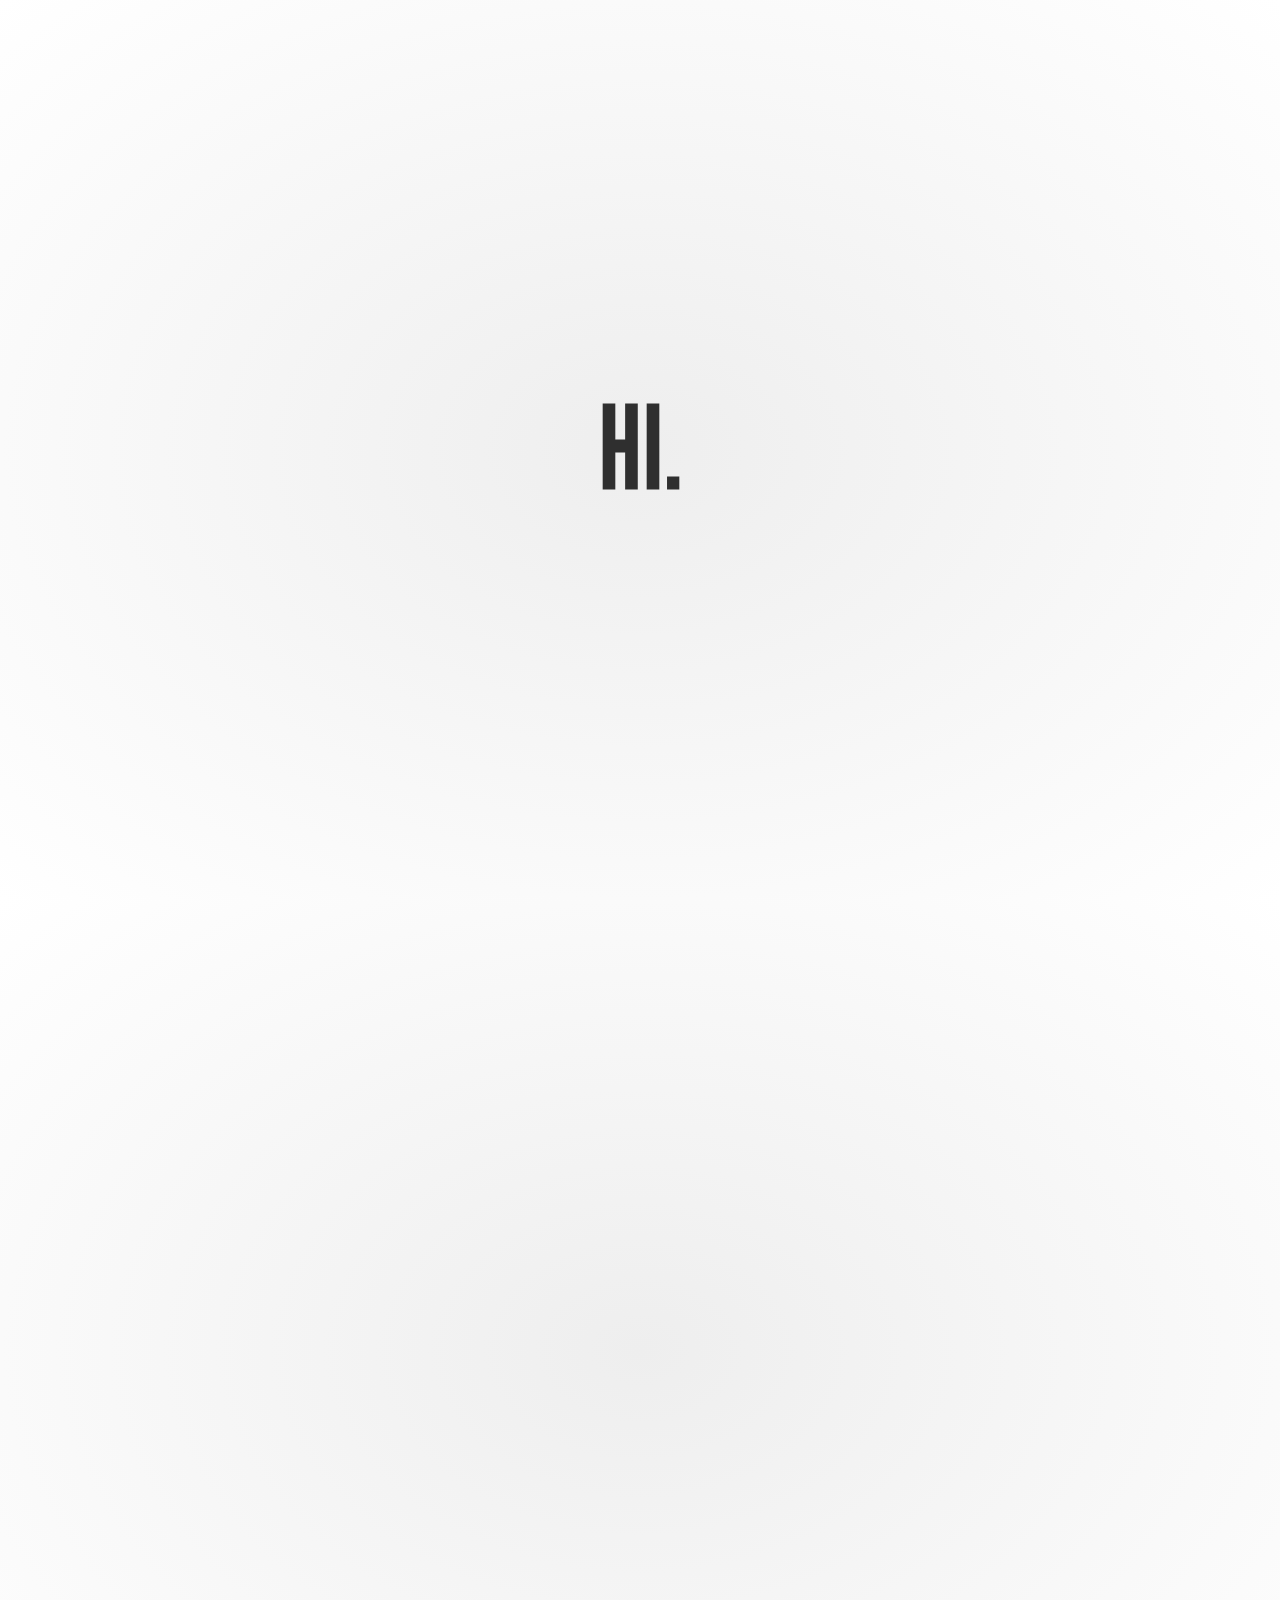
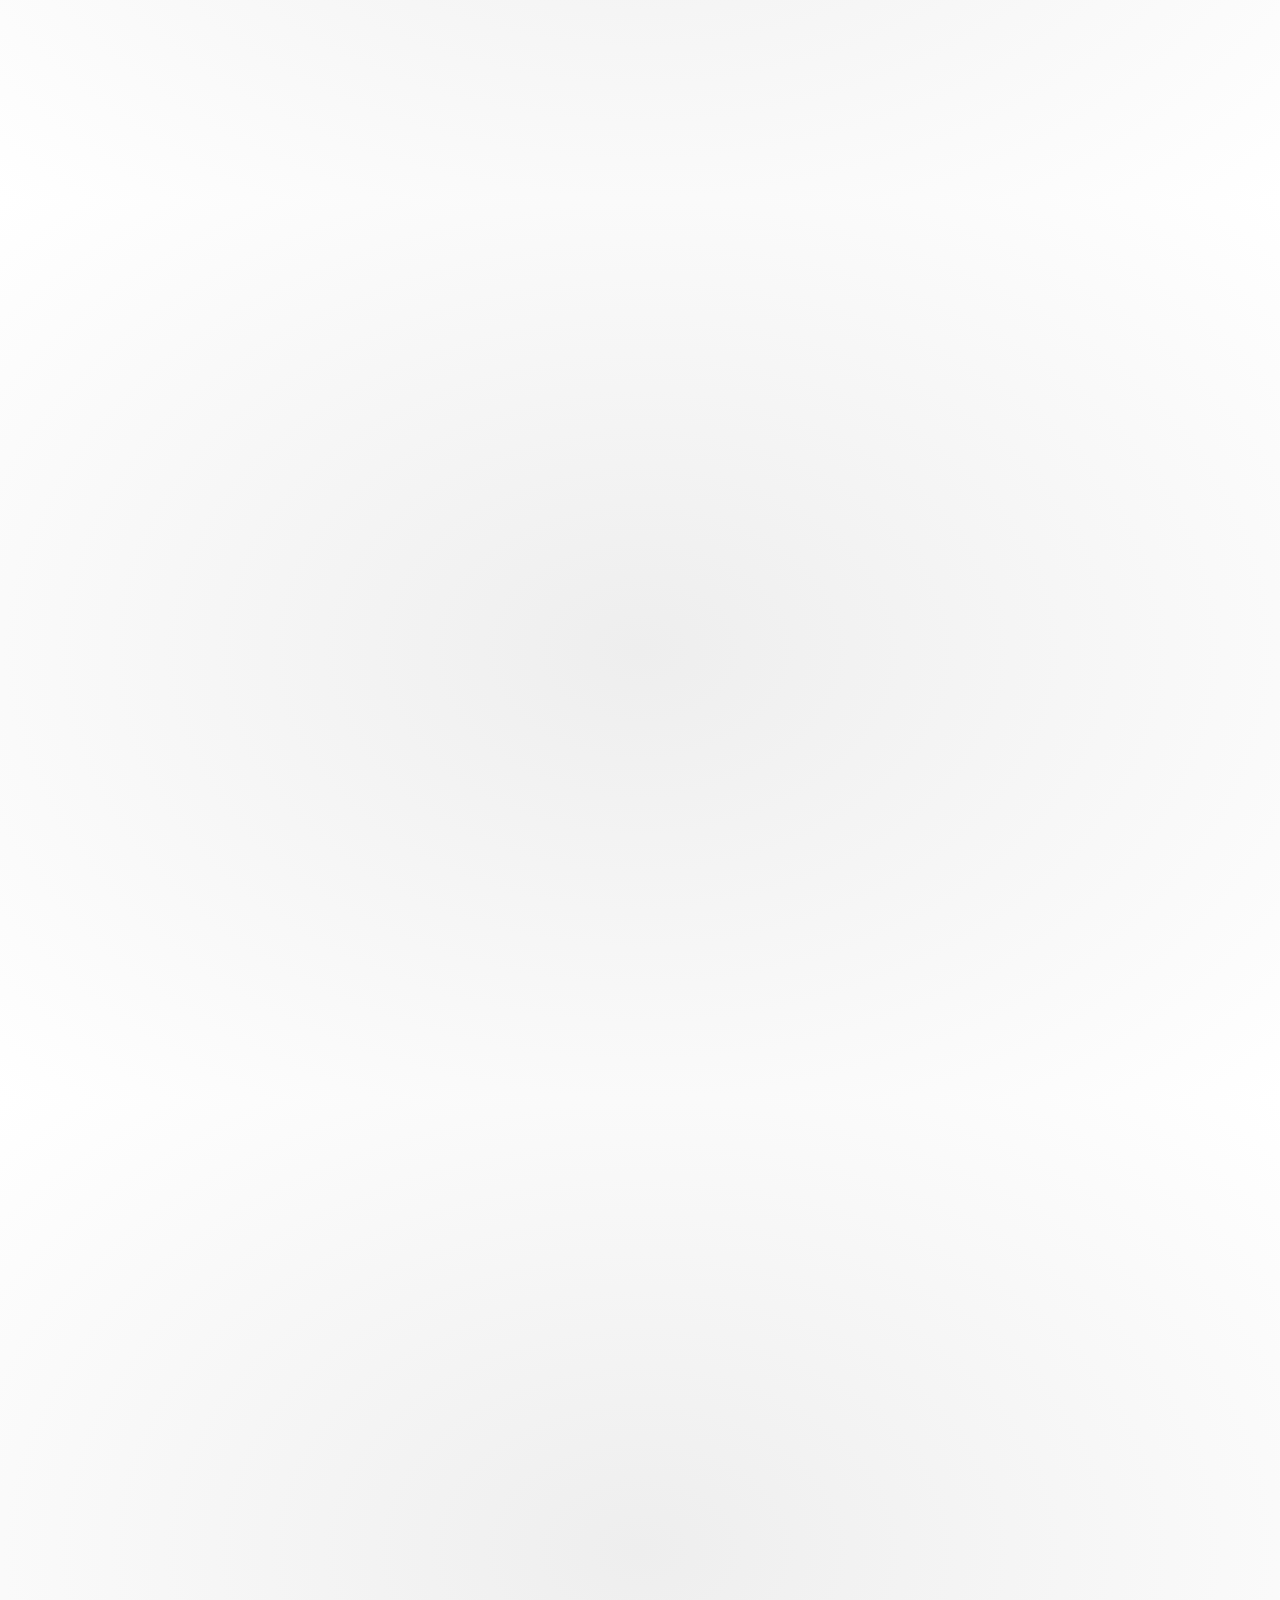
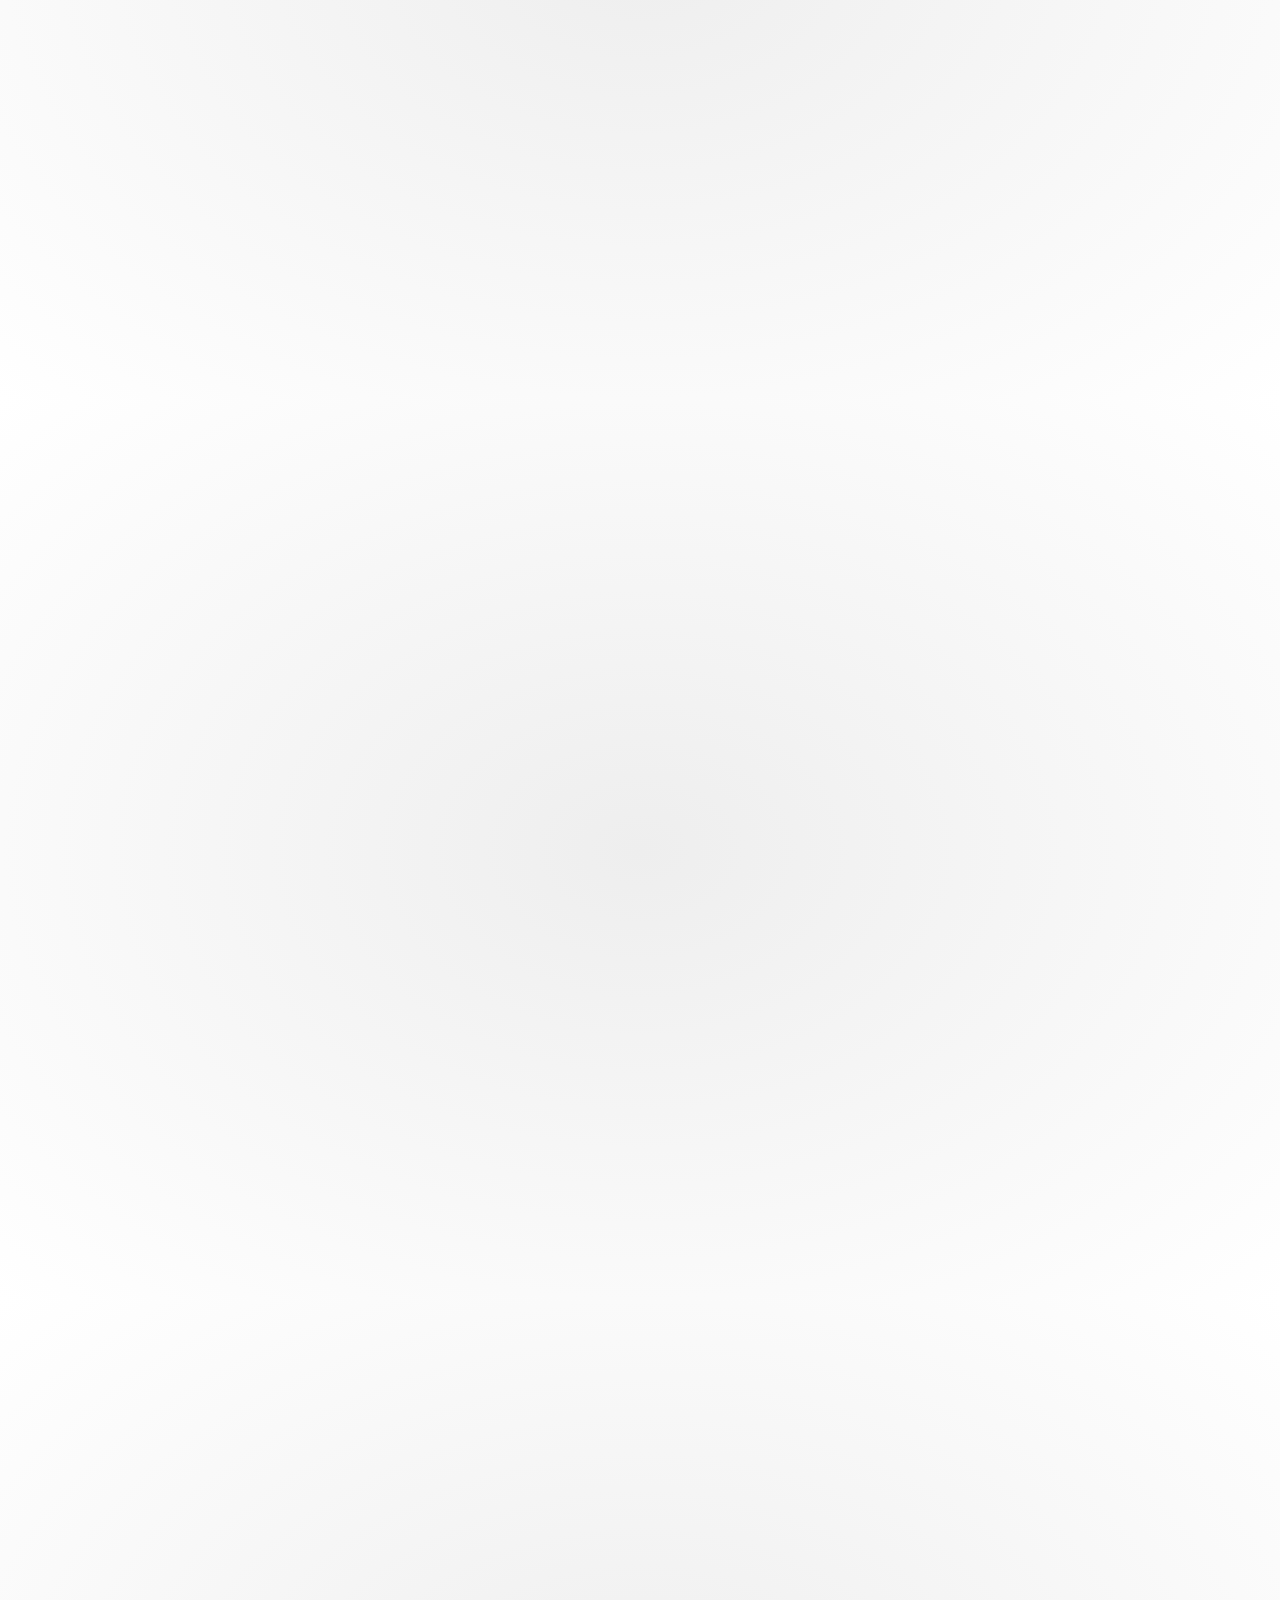
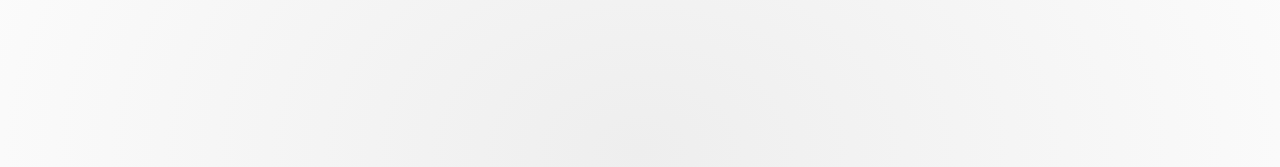
<file: ob/index.html>
<!doctype html>

<html lang="en">
<head>
    <meta charset="utf-8" />
    <meta name="viewport" content="width=1024" />
    <meta name="apple-mobile-web-app-capable" content="yes" />
    <title>Workplace Emotions and Attitudes | Presentation for BUS171 at UPEI</title>

    <meta name="description" content="Presentation deck built for bus171 at UPEI. Spring 2013 - Prof. Ellyn Lyle." />
    <meta name="author" content="Vimal Atreya Ramaka" />

    <link href="css/speed.css" rel="stylesheet" />

    <link rel="shortcut icon" href="favicon.png" />
    <link rel="apple-touch-icon" href="apple-touch-icon.png" />
</head>
<body class="impress-supported">
<div class="fallback-message">
    <p>Your browser <b>doesn't support the features required</b> by impress.js, so you are presented with a simplified version of this presentation.</p>
    <p>For the best experience please use the latest <b>Chrome</b>, <b>Safari</b> or <b>Firefox</b> browser.</p>
</div>
<div id="impress">

    <div id="sup" class="step big hidden" data-x="280" data-y="2100" data-scale="6" data-z="-300000" data-transition-duration="100">
        <p></p>
        <div class="drupal">Hi.</div>
        <div class="obligatory">
            <p class="left"></p>
            <p class="right"></p>
        </div>
    </div>

    <div id="title" class="biz-card step slide hidden" data-x="280" data-y="2100" data-scale="7" data-z="-300000" data-transition-duration="100">
        <br /><br /><br />
        <q>Workplace <br />Emotions and Attitudes</q>
<!--         <p></p>
        <p class="left"></p> -->
        <!-- <img class="right map" src="img/map.png" /> -->
    </div>

    <div id="danica" class="step" data-x="280" data-y="2100" data-scale="4">
        <div id="clock" class="clock left">
            <span class="hand minute"></span>
        </div>
        <div class="fall-from-top">
        <p class="big">36.4 hrs</p>
        </div>
        <div class="small">@ workplace</div>  
    </div>

    <div id="ena" class="step hidden" data-x="1080" data-y="2100" data-scale="1">
        <p>Emotions & Attitudes</p>
    </div>

    <div id="enb" class="step hidden" data-x="1080" data-y="2100" data-scale="1">
        <p>Reactions & Beliefs or Judgement</p>
    </div>

    <div id="emotionsby" class="obvious step hidden" data-x="680" data-y="2700" data-scale="2">
            <div class="huge">Emotions</div>
            <p>Jody - Avery</p>
    </div>

    <!-- <div id="the-functionality" class="step" data-x="680" data-y="4500" data-scale="1">
        <p>The Functionality</p>
    </div> -->

    <div id="causeofemotions" class="step" data-x="4500" data-y="-7850" data-rotate="270" data-scale="6">
        <p>hundreds of ways, shapes & forms that cause emotions</p>
    </div>

    <div id="cause-frustration-1" class="obvious step" data-x="9000" data-y="-1500" data-z="2000" data-rotate="540" data-scale="3">
        <p class="huge">Frustration</p>
        <p>Work is unfulfilling</p>
        <p>difficulty getting along</p>
        <p>Work overload</p>
    </div>

    <div id="cause-frustration-2" class="obvious step" data-x="10500" data-y="-3000" data-z="4000" data-rotate="540" data-scale="3">
        <p class="huge">Frustration</p>
        <p>Career burnout</p>
        <p>Lack of rewards</p>
        <p>Poor leadership</p>
    </div>

    <div id="solve-frustration" class="obvious step" data-x="12000" data-y="-4500" data-z="6000" data-rotate="180" data-scale="3">
        <p class="huge">Frustration</p>
        <p>stop and evaluate</p>
        <p>thinking positive</p>
        <p>remember</p>
    </div>
    

    <div id="worry" class="obvious step" data-x="13500" data-y="-6000" data-z="8000" data-z="8000" data-rotate="540" data-scale="3">
        <p class="huge">Worry</p>
        <p>Financial security</p>
        <p>Holding on to past mistakes</p>
        <p>Job stability</p>
    </div>

    <div id="worry-2" class="obvious step" data-x="15000" data-y="-7500" data-z="10000" data-rotate="540" data-scale="3">
        <p class="huge">Worry</p>
        <p>Unable to do job properly</p>
        <p>Over-focus on something negative</p>
    </div>

    <div id="solve-worry" class="obvious step" data-x="16500" data-y="-9000" data-z="12000" data-rotate="180" data-scale="3">
        <p class="huge">Worry</p>
        <p>Deep breaths</p>
        <p>Escape out of anxious surroundings</p>
        <p>Focus on resolving the situation</p>
    </div>

    <div id="anger" class="obvious step" data-x="18000" data-y="-10500" data-z="14000" data-rotate="540" data-scale="3">
        <p class="huge">Anger</p>
        <p>Identification <!-- (taking situations as a personal attack) --></p>
        <p>Unfair treatment</p>
        <p>Conflict <!-- with leaders and co-workers --></p>
        <p>stereotyping</p>
    </div>

    <div id="solve-anger" class="obvious step" data-x="19500" data-y="-12000" data-z="16000" data-rotate="180" data-scale="3">
        <p class="huge">Anger</p>
        <p>Recognize signs of anger</p>
        <p>calm yourself</p>
        <p>Put yourself in perspective</p>
    </div>

    <div id="disappointment" class="obvious step" data-x="21000" data-y="-13500" data-z="18000" data-rotate="540" data-scale="3">
        <p class="huge">Disappointment</p>
        <p>Hard work is not acknowledged</p>
        <p>Project or business failure</p>
    </div>

    <div id="solve-disappointment" class="obvious step" data-x="22500" data-y="-15000" data-z="20000" data-rotate="180" data-scale="3">
        <p class="huge">Disappointment</p>
        <p>Look at your mindset </p>
        <p>adjust your goal</p>
        <p>smile <img class="" src="img/smile.png" /></p>
    </div>

    <div id="attitudesby" class="obvious step hidden" data-x="680" data-y="2500" data-scale="1">
            <div class="huge">Attitudes</div>
            <p>Emily - Vimal</p>
    </div>

    <div id="attitudes" class="obvious step hidden" data-x="11000" data-y="-25850" data-z="30000" data-rotate="180" data-scale="6">
        <p class="huge">Attitudes</p>
        <p>learned from Experiences</p>
        <p>culture we grow up in</p>
        <p>observations all through our life</p>
    </div>

    <div id="abc" class="obvious step hidden" data-x="9000" data-y="-19850" data-rotate="270" data-scale="6">
        <p class="huge">ABC Model</p>
    </div>

    <div id="abc-points" class="obvious step hidden" data-x="11000" data-y="-25850" data-z="30000" data-rotate="180" data-scale="6">
        <p class="huge">ABC Model</p>
        <p>Affective</p>
        <p>Behavioural</p>
        <p>Cognitive</p>
    </div>

    <div id="affective" class="obvious step hidden" data-x="1000" data-y="-25850" data-z="3000" data-rotate="180" data-scale="3">
        <p class="huge">Affective</p>
        <p>feelings and or emotions</p>
    </div>

    <div id="affective-example" class="obvious step hidden" data-x="1000" data-y="-25850" data-z="-30000" data-rotate="270" data-scale="3">
        <p class="huge">Affective</p>
        <p><img class="top" src="img/lq.png" /> I dislike working overtime.<img class="top" src="img/rq.png" /> </p>
    </div>

    <div id="affective-effects" class="obvious step hidden" data-x="-11000" data-y="-25850" data-z="-30000" data-rotate="270" data-scale="3">
        <p class="huge">Effects</p>
    </div>

    <div id="affective-vimal" class="obvious step hidden" data-x="11000" data-y="25850" data-z="-30000" data-rotate="180" data-scale="3">
        <p>work load on co-workers</p>
    </div>

    <div id="affective-vimal-2" class="obvious step hidden" data-x="16000" data-y="27850" data-z="-30000" data-rotate="270" data-scale="3">        
        <p>delay of work</p>
    </div>

    <div id="affective-vimal-3" class="obvious step hidden" data-x="22000" data-y="-25850" data-z="30000" data-rotate="180" data-scale="3">        
        <p>possibility of wrong decision</p>
    </div>

    <div id="affective-vimal-4" class="obvious step hidden" data-x="44000" data-y="-34850" data-z="60000" data-rotate="270" data-scale="3">        
        <p>low performance rate</p>
    </div>

    <div id="behavioural" class="obvious step hidden" data-x="11000" data-y="-25850" data-z="-30000" data-rotate="270" data-scale="3">
        <p class="huge">behavioural</p>
        <p>the way the attitude influences how we act or behave.</p>
    </div>

    <div id="behavioural-example" class="obvious step hidden" data-x="11000" data-y="-25850" data-z="-30000" data-rotate="270" data-scale="3">
        <p class="huge">behavioural</p>
        <p><img class="top" src="img/lq.png" /> If I have to work overtime, I'll want to quit.<img class="top" src="img/rq.png" /> </p>
    </div>

    <div id="behavioural-effects" class="obvious step hidden" data-x="11000" data-y="-25850" data-z="-30000" data-rotate="270" data-scale="3">
        <p class="huge">Effects</p>
    </div>

    <div id="behavioural-vimal" class="obvious step hidden" data-x="11000" data-y="-25850" data-z="-30000" data-rotate="270" data-scale="3">
        <p>hurt other's feelings</p>
    </div>

    <div id="behavioural-vimal-2" class="obvious step hidden" data-x="11000" data-y="-25850" data-z="-30000" data-rotate="270" data-scale="3">        
        <p>face legal action like getting fired or sued or imprisonment</p>
    </div>

    <div id="behavioural-vimal-3" class="obvious step hidden" data-x="11000" data-y="-25850" data-z="-30000" data-rotate="270" data-scale="3">        
        <p>miscommunication of information</p>
    </div>

    <div id="cognitive" class="obvious step hidden" data-x="11000" data-y="-25850" data-z="-30000" data-rotate="270" data-scale="3">
        <p class="huge">Cognitive</p>
        <p>person's belief or knowledge</p>
    </div>

    <div id="cognitive-example" class="obvious step hidden" data-x="11000" data-y="-25850" data-z="-30000" data-rotate="270" data-scale="3">
        <p class="huge">cognitive</p>
        <p><img class="top" src="img/lq.png" /> I believe working overtime should not be allowed.<img class="top" src="img/rq.png" /> </p>
    </div>

    <div id="cognitive-effects" class="obvious step hidden" data-x="11000" data-y="-25850" data-z="-30000" data-rotate="270" data-scale="3">
        <p class="huge">Effects</p>
    </div>

    <div id="cognitive-vimal" class="obvious step hidden" data-x="11000" data-y="-25850" data-z="-30000" data-rotate="270" data-scale="3">
        <p>differences in opinions</p>
    </div>

    <div id="cognitive-vimal-2" class="obvious step hidden" data-x="11000" data-y="-25850" data-z="-30000" data-rotate="270" data-scale="3">        
        <p>difficulties in workplace relationships</p>
    </div>

    <div id="smarter-loading" class="obvious step hidden" data-x="9000" data-y="-25850" data-rotate="270" data-scale="3">
        <!-- <p class="huge">Smarter Loading</p>
        <p>Beware the .info file</p>
        <p>Use <a href="http://evanwillhite.com/blog/css-and-javascript-theming-functions">template functions</a></p>
        <p>If javascript, <a href="http://api.jquery.com/jQuery.getScript/">conditional loading</a></p>
        <p><a href="http://drupal.org/project/cdn">CDN</a>, <a href="http://drupal.org/project/scriptjs">Script.js</a>, <a href="http://drupal.org/project/labjs">Labjs</a></p> -->
    </div>

    <div id="wrap" class="obvious step last" data-x="9000" data-y="-31850" data-rotate="270" data-scale="6">
        <p>Wrapping up.</p>
    </div>

    <div id="your-turn" class="step huge" data-x="9500" data-y="-300" data-scale="3" data-rotate="1800">
        <p>Your Turn</p>
    </div>

    <div id="bye" class="step big hidden" data-x="280" data-y="2100" data-scale="6" data-z="-300000" data-transition-duration="100">
        <div class="drupal">Byeee.</div>
    </div>

    <!-- <div id="overview" class="step" data-x="3000" data-y="1500" data-scale="50">
    </div> -->

</div>
<script src="http://ajax.googleapis.com/ajax/libs/jquery/1.8.2/jquery.min.js"></script>
<script src="js/impress.js"></script>
<script src="js/speed-script.js"></script>

<!-- Piwik --> 
<script type="text/javascript">
var pkBaseURL = (("https:" == document.location.protocol) ? "https://herp.herokuapp.com/" : "http://herp.herokuapp.com/");
document.write(unescape("%3Cscript src='" + pkBaseURL + "piwik.js' type='text/javascript'%3E%3C/script%3E"));
</script><script type="text/javascript">
try {
var piwikTracker = Piwik.getTracker(pkBaseURL + "piwik.php", 5);
piwikTracker.trackPageView();
piwikTracker.enableLinkTracking();
} catch( err ) {}
</script><noscript><p><img src="http://herp.herokuapp.com/piwik.php?idsite=5" style="border:0" alt="" /></p></noscript>
<!-- End Piwik Tracking Code -->
 
</body>
</html>
</file>
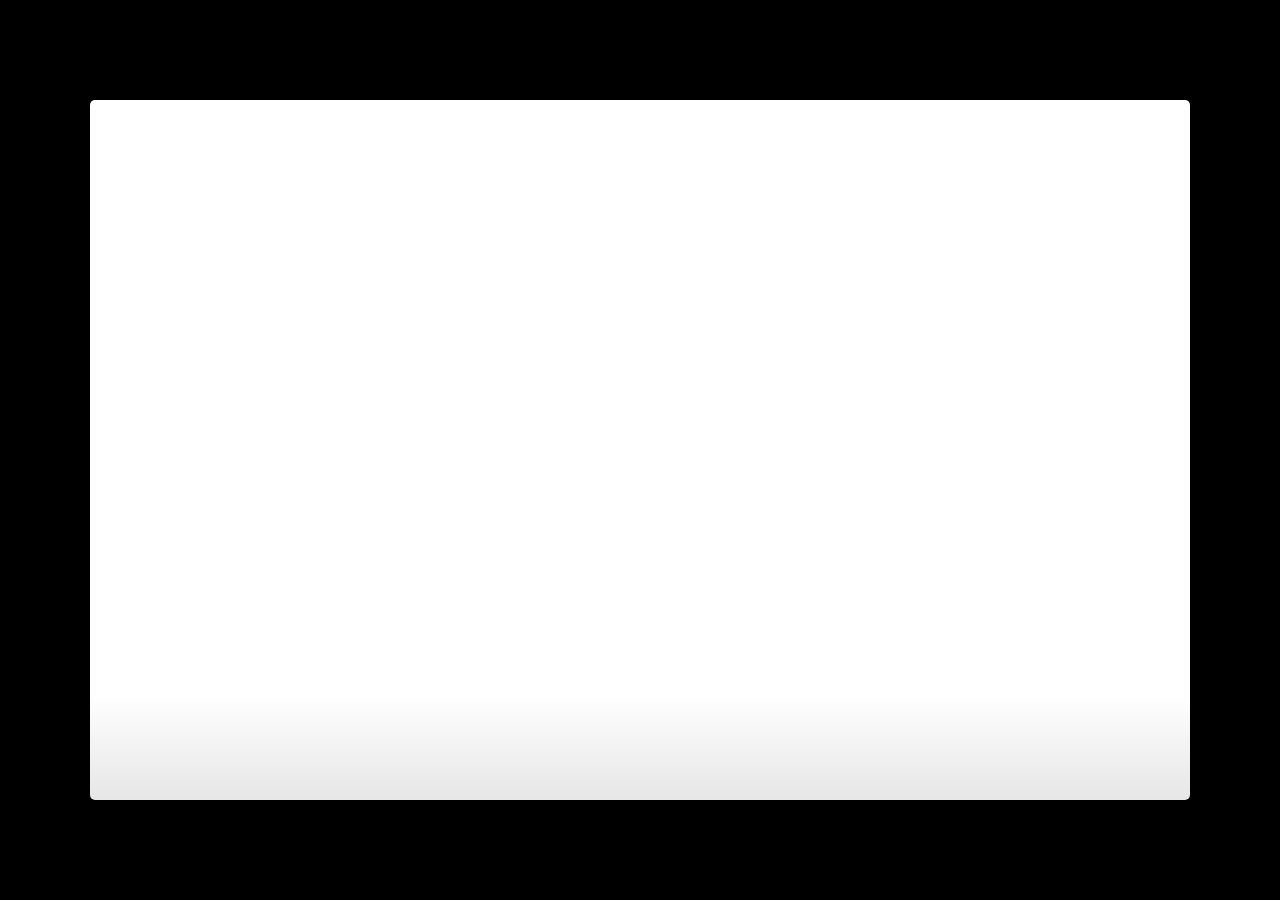
<file: vo/index.html>
<!--
Google IO 2012 HTML5 Slide Template

Authors: Eric Bidelman <ebidel@gmail.com>
         Luke Mahé <lukem@google.com>

URL: https://code.google.com/p/io-2012-slides
-->
<!DOCTYPE html>
<html>
<head>
  <title>Virtual Organizations by Vimal Atreya Ramaka</title>
  <meta charset="utf-8">
  <meta http-equiv="X-UA-Compatible" content="chrome=1">
  <!--<meta name="viewport" content="width=device-width, initial-scale=1.0, minimum-scale=1.0">-->
  <!--<meta name="viewport" content="width=device-width, initial-scale=1.0">-->
  <!--This one seems to work all the time, but really small on ipad-->
  <!--<meta name="viewport" content="initial-scale=0.4">-->
  <meta name="apple-mobile-web-app-capable" content="yes">
  <link rel="stylesheet" media="all" href="theme/css/default.css">
  <link rel="stylesheet" media="only screen and (max-device-width: 480px)" href="theme/css/phone.css">
  <base target="_blank"> <!-- This amazingness opens all links in a new tab. -->
  <script data-main="js/slides" src="js/require-1.0.8.min.js"></script>
</head>
<body style="opacity: 0">

<slides class="layout-widescreen">

  <slide class="logoslide nobackground">
    <article class="flexbox vcenter">
      <!-- <span><img src="images/google_developers_logo.png"></span> -->
    </article>
  </slide>

  <slide class="title-slide segue nobackground">
    <aside class="gdbar"><img src="images/google_developers_icon_128.png"></aside>
    <!-- The content of this hgroup is replaced programmatically through the slide_config.json. -->
    <hgroup class="auto-fadein">
      <h1 data-config-title><!-- populated from slide_config.json --></h1>
      <h2 data-config-subtitle><!-- populated from slide_config.json --></h2>
      <p data-config-presenter><!-- populated from slide_config.json --></p>
    </hgroup>
  </slide>

  <slide>
    <hgroup>
      <h2>Slide with Bullets</h2>
    </hgroup>
    <article>
      <ul>
        <li>Titles are formatted as Open Sans with bold applied and font size is set at 45</li>
        <li>Title capitalization is title case
          <ul>
            <li>Subtitle capitalization is title case</li>
          </ul>
        </li>
        <li>Subtitle capitalization is title case</li>
        <li>Titles and subtitles should never have a period at the end</li>
      </ul>
    </article>
  </slide>

  <slide>
    <hgroup>
      <h2>Slide with Bullets that Build</h2>
      <h3>Subtitle Placeholder</h3>
    </hgroup>
    <article>
      <p>A list where items build:</p>
      <ul class="build">
        <li>Pressing 'h' highlights code snippets</li>
        <li>Pressing 'p' toggles speaker notes (if they're on the current slide)</li>
        <li>Pressing 'f' toggles fullscreen viewing</li>
        <li>Pressing 'w' toggles widescreen</li>
        <li>Pressing 'o' toggles overview mode</li>
        <li>Pressing 'ESC' toggles off these goodies</li>
      </ul>
      <p>Another list, but items fade as they build:</p>
      <ul class="build fade">
        <li>Hover over me!</li>
        <li>Hover over me!</li>
        <li>Hover over me!</li>
      </ul>
    </article>
  </slide>

  <slide>
    <hgroup>
      <h2>Slide with (Smaller Font)</h2>
    </hgroup>
    <article class="smaller">
      <ul>
        <li>All <a href="http://google.com">links</a> open in new tabs.</li>
        <li>To change that this, add <code>target="_self"</code> to the link.</li>
      </ul>
    </article>
  </slide>

  <slide hidden>
    Hidden slides are left out of the presentation.
  </slide>

  <slide>
    <hgroup>
      <h2>Code Slide (with Subtitle Placeholder)</h2>
      <h3>Subtitle Placeholder</h3>
    </hgroup>
    <article>
      <p>Press 'h' to highlight important sections of code (wrapped in <code>&lt;b&gt;</code>).</p>
      <pre class="prettyprint" data-lang="javascript">
&lt;script type='text/javascript'&gt;
  // Say hello world until the user starts questioning
  // the meaningfulness of their existence.
  function helloWorld(world) {
    <b>for (var i = 42; --i &gt;= 0;) {
      alert('Hello ' + String(world));
    }</b>
  }
&lt;/script&gt;
</pre>
    </article>
  </slide>

  <slide>
    <hgroup>
      <h2>Code Slide (Smaller Font)</h2>
    </hgroup>
    <article class="smaller">
      <pre class="prettyprint" data-lang="javascript">
// Say hello world until the user starts questioning
// the meaningfulness of their existence.
function helloWorld(world) {
  for (var i = 42; --i &gt;= 0;) {
    alert('Hello ' + String(world));
  }
}
</pre>
<pre class="prettyprint" data-lang="css">
&lt;style&gt;
  p { color: pink }
  b { color: blue }
&lt;/style&gt;
</pre>
<pre class="prettyprint" data-lang="html">
&lt;!DOCTYPE html>
&lt;html>
&lt;head>
  &lt;title>My Awesome Page&lt;/title>
&lt;/head>
&lt;body>
  &lt;p&gt;Hello world&lt;/p&gt;
&lt;body>
&lt;/html>
</pre>
    </article>
  </slide>

  <slide>
    <aside class="note">
      <section>
        <ul>
          <li>Point I wanted to make #1</li>
          <li>Point I wanted to make #2</li>
          <li>Point I wanted to make #3</li>
          <li>Example <a href="#">link</a> in notes.</li>
        </ul>
        <p><b>Remember to say this tag line!</b></p>
      </section>
    </aside>
    <hgroup>
      <h2>Slide with Speaker Notes</h2>
    </hgroup>
    <article>
      <p>Press 'p' to toggle speaker notes.</p>
    </article>
  </slide>

  <slide>
    <aside class="note">
      <section>
        <ul>
          <li>See this amazing link: <a href="http://www.google.com">link</a>.</li>
        </ul>
        <p><b>Remember to say this tag line!</b></p>
      </section>
    </aside>
    <hgroup>
      <h2>Presenter Mode</h2>
    </hgroup>
    <article>
      <p>Add <code><a href="?presentme=true" target="_self">?presentme=true</a></code> to the URL to enabled presenter mode.
      This setting is sticky, meaning refreshing the page will persist presenter
      mode.</p>
      <p>Hit <code><a href="?presentme=false" target="_self">?presentme=false</a></code> to disable presenter mode.</p>
    </article>
  </slide>

  <slide>
    <hgroup>
      <h2>Slide with Image</h2>
    </hgroup>
    <article>
      <img src="images/chart.png" class="reflect" alt="Description" title="Description">
      <footer class="source">source: place source info here</footer>
    </article>
  </slide>

  <slide>
    <hgroup>
      <h2>Slide with Image (Centered horz/vert)</h2>
    </hgroup>
    <article class="flexbox vcenter">
      <img src="images/barchart.png" alt="Description" title="Description">
      <footer class="source">source: place source info here</footer>
    </article>
  </slide>

  <slide>
    <hgroup>
      <h2>Table Option A</h2>
      <h3>Subtitle Placeholder</h3>
    </hgroup>
    <article>
      <table>
        <tr>
          <th></th><th>Column 1</th><th>Column 2</th><th>Column 3</th><th>Column 4</th>
        </tr>
        <tr>
          <td>Row 1</td><td>placeholder</td><td class="highlight">placeholder</td><td>placeholder</td><td>placeholder</td>
        </tr>
        <tr>
          <td>Row 2</td><td>placeholder</td><td>placeholder</td><td>placeholder</td><td>placeholder</td>
        </tr>
        <tr>
          <td>Row 3</td><td>placeholder</td><td>placeholder</td><td>placeholder</td><td>placeholder</td>
        </tr>
        <tr>
          <td>Row 4</td><td>placeholder</td><td>placeholder</td><td>placeholder</td><td>placeholder</td>
        </tr>
        <tr>
          <td>Row 5</td><td>placeholder</td><td>placeholder</td><td>placeholder</td><td>placeholder</td>
        </tr>
      </table>
    </article>
  </slide>

  <slide>
    <hgroup>
      <h2>Table Option A (Smaller Text)</h2>
      <h3>Subtitle Placeholder</h3>
    </hgroup>
    <article class="smaller">
      <table>
        <tr>
          <th></th><th>Column 1</th><th>Column 2</th><th>Column 3</th><th>Column 4</th>
        </tr>
        <tr>
          <td>Row 1</td><td>placeholder</td><td class="highlight">placeholder</td><td>placeholder</td><td>placeholder</td>
        </tr>
        <tr>
          <td>Row 2</td><td>placeholder</td><td>placeholder</td><td>placeholder</td><td>placeholder</td>
        </tr>
        <tr>
          <td>Row 3</td><td>placeholder</td><td>placeholder</td><td>placeholder</td><td>placeholder</td>
        </tr>
        <tr>
          <td>Row 4</td><td>placeholder</td><td>placeholder</td><td>placeholder</td><td>placeholder</td>
        </tr>
        <tr>
          <td>Row 5</td><td>placeholder</td><td>placeholder</td><td>placeholder</td><td>placeholder</td>
        </tr>
      </table>
    </article>
  </slide>

  <slide>
    <hgroup>
      <h2>Table Option B</h2>
      <h3>Subtitle Placeholder</h3>
    </hgroup>
    <article>
      <table class="rows">
        <tr>
          <th>Header 1</th><td>placeholder</td><td class="highlight">placeholder</td><td>placeholder</td>
        </tr>
        <tr>
          <th>Header 2</th><td>placeholder</td><td>placeholder</td><td>placeholder</td>
        </tr>
        <tr>
          <th>Header 3</th><td>placeholder</td><td>placeholder</td><td>placeholder</td>
        </tr>
        <tr>
          <th>Header 4</th><td>placeholder</td><td>placeholder</td><td>placeholder</td>
        </tr>
        <tr>
          <th>Header 5</th><td>placeholder</td><td>placeholder</td><td>placeholder</td>
        </tr>
      </table>
    </article>
  </slide>

  <slide>
    <hgroup>
      <h2>Slide Styles</h2>
    </hgroup>
    <article class="smaller">
      <div class="columns-2">
        <ul>
          <li class="red">class="red"</li>
          <li class="red2">class="red2"</li>
          <li class="red3">class="red3"</li>
          <li class="blue">class="blue"</li>
          <li class="blue2">class="blue2"</li>
          <li class="blue3">class="blue3"</li>
          <li class="green">class="green"</li>
          <li class="green2">class="green2"</li>
        </ul>
        <ul>
          <li class="green3">class="green3"</li>
          <li class="yellow">class="yellow"</li>
          <li class="yellow2">class="yellow2"</li>
          <li class="yellow3">class="yellow3"</li>
          <li class="gray">class="gray"</li>
          <li class="gray2">class="gray2"</li>
          <li class="gray3">class="gray3"</li>
          <li class="gray4">class="gray4"</li>
        </ul>
      </div>
      <div class="centered" style="margin-top:2em">
        I am centered text with a <button>Button</button> and <button disabled>Disabled</button> button.
      </div>
    </article>
  </slide>

  <slide class="segue dark nobackground">
    <aside class="gdbar"><img src="images/google_developers_icon_128.png"></aside>
    <hgroup class="auto-fadein">
      <h2>Segue Slide</h2>
      <h3>Subtitle Placeholder</h3>
    </hgroup>
  </slide>

  <slide class="fill nobackground" style="background-image: url(images/sky.jpg)">
    <hgroup>
      <h2 class="white">Full Image (with Optional Header)</h2>
    </hgroup>
    <footer class="source white">www.flickr.com/photos/25797459@N06/5438799763/</footer>
  </slide>

  <slide class="segue dark quote nobackground">
    <aside class="gdbar right bottom"><img src="images/google_developers_icon_128.png"></aside>
    <article class="flexbox vleft auto-fadein">
      <q>
        This is an example of quote text.
      </q>
      <div class="author">
        Name<br>
        Company
      </div>
    </article>
  </slide>

  <slide>
    <hgroup>
      <h2>Slide with Iframe</h2>
    </hgroup>
    <article>
      <iframe data-src="http://www.google.com/doodle4google/history.html"></iframe>
    </article>
  </slide>

  <slide>
    <article>
      <iframe data-src="http://www.google.com/doodle4google/history.html"></iframe>
    </article>
  </slide>

  <slide class="thank-you-slide segue nobackground">
    <aside class="gdbar right"><img src="images/google_developers_icon_128.png"></aside>
    <article class="flexbox vleft auto-fadein">
      <h2>&lt;Thank You!&gt;</h2>
      <p></p>
    </article>
    <p class="auto-fadein" data-config-contact>
      <!-- populated from slide_config.json -->
    </p>
  </slide>

  <slide class="logoslide dark nobackground">
    <article class="flexbox vcenter">
      <span><img src="images/google_developers_logo_white.png"></span>
    </article>
  </slide>

  <slide class="backdrop"></slide>

</slides>

<script>
var _gaq = _gaq || [];
_gaq.push(['_setAccount', 'UA-XXXXXXXX-1']);
_gaq.push(['_trackPageview']);

(function() {
  var ga = document.createElement('script'); ga.type = 'text/javascript'; ga.async = true;
  ga.src = ('https:' == document.location.protocol ? 'https://ssl' : 'http://www') + '.google-analytics.com/ga.js';
  var s = document.getElementsByTagName('script')[0]; s.parentNode.insertBefore(ga, s);
})();
</script>

<!--[if IE]>
  <script src="http://ajax.googleapis.com/ajax/libs/chrome-frame/1/CFInstall.min.js"></script>
  <script>CFInstall.check({mode: 'overlay'});</script>
<![endif]-->
</body>
</html>
</file>
<file: ob/css/speed.css>
@font-face {
    font-family: 'LeagueGothicRegular';
    src: url('../fonts/League_Gothic-webfont.eot');
    src: url('../fonts/League_Gothic-webfont.eot?#iefix') format('embedded-opentype'),
         url('../fonts/League_Gothic-webfont.woff') format('woff'),
         url('../fonts/League_Gothic-webfont.ttf') format('truetype'),
         url('../fonts/League_Gothic-webfont.svg#LeagueGothicRegular') format('svg');
    font-weight: normal;
    font-style: normal;

}

html, body, div, span, applet, object, iframe,
h1, h2, h3, h4, h5, h6, p, blockquote, pre,
a, abbr, acronym, address, big, cite, code,
del, dfn, em, img, ins, kbd, q, s, samp,
small, strike, strong, sub, sup, tt, var,
b, u, i, center,
dl, dt, dd, ol, ul, li,
fieldset, form, label, legend,
table, caption, tbody, tfoot, thead, tr, th, td,
article, aside, canvas, details, embed,
figure, figcaption, footer, header, hgroup,
menu, nav, output, ruby, section, summary,
time, mark, audio, video {
    margin: 0;
    padding: 0;
    border: 0;
    font-size: 100%;
    font: inherit;
    vertical-align: baseline;
}

/* HTML5 display-role reset for older browsers */
article, aside, details, figcaption, figure,
footer, header, hgroup, menu, nav, section {
    display: block;
}
body {
    line-height: 1;
}
ol, ul {
    list-style: none;
}
/*blockquote,*/ q {
    quotes: none;
}
/*blockquote:before, blockquote:after,*/
q:before, q:after {
    content: '';
    content: none;
}
table {
    border-collapse: collapse;
    border-spacing: 0;
}
body {
    font-family: 'LeagueGothicRegular', sans-serif;
    min-height: 740px;

    background: rgb(215, 215, 215);
    background: -webkit-gradient(radial, 50% 50%, 0, 50% 50%, 500, from(#eee), to(#fff));
    background: -webkit-radial-gradient(#eee, #fff);
    background:    -moz-radial-gradient(#eee, #fff);
    background:     -ms-radial-gradient(#eee, #fff);
    background:      -o-radial-gradient(#eee, #fff);
    background:         radial-gradient(#eee, #fff);
    color: #2f2f2f;
    text-transform: uppercase;
}

b, strong { font-weight: bold }
i, em { font-style: italic }
a {
    color: inherit;
    text-decoration: none;
    padding: 0 0.1em;
    background: #ccc;
    border-radius: 0.2em;

    -webkit-transition: 0.5s;
    -moz-transition:    0.5s;
    -ms-transition:     0.5s;
    -o-transition:      0.5s;
    transition:         0.5s;
}

a:hover,
a:focus {
    background: #aaa;
    text-shadow: -1px -1px 2px rgba(100,100,100,0.5);
    color: #fff;
}


.fallback-message {
    font-family: sans-serif;
    line-height: 1.3;

    width: 780px;
    padding: 10px 10px 0;
    margin: 20px auto;

    border: 1px solid #E4C652;
    border-radius: 10px;
    background: #EEDC94;
}

.fallback-message p {
    margin-bottom: 10px;
}

.impress-supported .fallback-message {
    display: none;
}

.top {
    vertical-align: text-top;
}

.step {
    position: relative;
    width: 900px;
    padding: 40px;
    margin: 20px auto;

    -webkit-box-sizing: border-box;
    -moz-box-sizing:    border-box;
    -ms-box-sizing:     border-box;
    -o-box-sizing:      border-box;
    box-sizing:         border-box;

    font-family: 'LeagueGothicRegular', sans-serif;
    font-size: 70px;
    line-height: 1.5;
}

.impress-enabled .step {
    margin: 0;
    opacity: 0.05;

    -webkit-transition: opacity 1s;
    -moz-transition:    opacity 1s;
    -ms-transition:     opacity 1s;
    -o-transition:      opacity 1s;
    transition:         opacity 1s;
}

.impress-enabled .step.active { opacity: 1 }

/* Speed General */
.slide {
    display: block;

    width: 900px;
    height: 700px;
    padding: 40px 60px;

    background-color: white;
    border: 1px solid rgba(0, 0, 0, .3);
    border-radius: 10px;
    box-shadow: 0 2px 6px rgba(0, 0, 0, .1);

    color: rgb(102, 102, 102);
    text-shadow: 0 2px 2px rgba(0, 0, 0, .1);

    font-family: 'LeagueGothicRegular', sans-serif;
    font-size: 80px;
    line-height: 80px;
    letter-spacing: -1px;
}
.hidden {
    opacity:0;
}
.left {
    float: left;
    width: 50%;
}
.right {
    float: right;
    width: 50%;
    text-align: right;
}
.big {
    width: auto;
}
.small {
    font-size: 40px;
    text-align: center;
}
.huge {
    font-size: 315px;
    line-height: 297px;
}

/* Speed */
#speed, .big {
    width: 600px;
    text-align: center;
    font-size: 117px;
    line-height: 1;
}
#speed {
    width: 503px;
}
#speed b {
    display: block;
    font-size: 250px;
    line-height: 250px;
}
#speed .drupal {
    font-size: 200px;
    line-height: 150px;
}
.obligatory {
    font-size: 26px;
    position: relative;
    left: 4px;
}
/* Biz Card */
.slide q {
    display: block;
    font-size: 100px;
    line-height: 80px;
    margin-top: 40px;
}
.slide q strong {
    white-space: nowrap;
}
.biz-card {
    background-color: #3f3f3f;
    color: #fff;
    z-index: 9000;
}
.biz-card p {
    font-size: 60px;
    line-height: 70px;
    text-transform: none;
}
.biz-card a {
    background-color: #7f7f7f;
    color: #eee;
    margin: 9px 0 4px;
    padding: 9px 14px;
}
.biz-card a:hover {
    color: #2f2f2f;
}
.lower {
    text-transform: lowercase;
}
.biz-card .lower {
    display: block;
    float: left;
    margin-top: 150px;
}
.right.map {
    width: 300px;
    margin-top: 120px;
}
/* Basics */
#basics {
    width: 463px;
}
#basics .big {
    width: auto;
}
/* Content */
.elephant {
    font-size: 96px;
}
/* Control */
#control .huge {
    font-size: 247px;
    line-height: 223px;
    text-align: center;
}
#control .big {
    width: auto;
}
/* Obvious slides section */
.obvious .huge {
    font-size: 155px;
    line-height: 205px;
}
/* Your Turn */
#your-turn {
    width: 535px;
}
/* Google Doc */
#google-doc {
    width: auto;
    z-index: 9000;
}

#overview { display: none }

.impress-on-overview .step {
    opacity: 1;
    cursor: pointer;
}

.impress-enabled          { pointer-events: none }
.impress-enabled #impress { pointer-events: auto }

.drop {
    display: none;
}

/* Clock */
#clock {
    position: relative;
    width: 120px;
    height: 120px;
    background: #02f702;
    margin: 20px auto 0;
    border: 6px solid #333;
    
    -moz-border-radius: 50%;
    -webkit-border-radius: 50%;
    border-radius: 50%;
}

#clock:after {
    content: '';
    position: absolute;
    bottom: -7px;
    width: 120px;
    left: 0;
    height: 0px;
    
    -moz-border-radius: 50%;
    -webkit-border-radius: 50%;
    border-radius: 50%;
    
    -webkit-box-shadow: 0px 0px 8px 2px rgba(0,0,0,0.8);
    -moz-box-shadow: 0px 0px 8px 2px rgba(0,0,0,0.8);
    box-shadow: 0px 0px 8px 2px rgba(0,0,0,0.8);
    
    z-index: -1;
}

#clock:before {
    content: '';
    position: absolute;
    z-index: 2;
    width: 8px;
    height: 8px;
    background: #333;
    left: 50%;
    top: 50%;
    margin: -4px 0 0 -4px;
    
    -moz-border-radius: 50%;
    -webkit-border-radius: 50%;
    border-radius: 50%;
}

/* Hands */
#clock span.hand {
    background: #333;
    position: absolute;
    left: 50%;
    -webkit-animation: rotate 60s 9 linear;
    -webkit-transform-origin: left bottom;
    -moz-animation: rotate 60s 9 linear;
    -moz-transform-origin: left bottom;
    -ms-animation: rotate 60s 9 linear;
    -ms-transform-origin: left bottom;
    -o-animation: rotate 60s 9 linear;
    -o-transform-origin: left bottom;
    animation: rotate 60s 9 linear;
    transform-origin: left bottom;
}

#clock span.hand.minute {
    height: 50px;
    width: 4px; 
    margin-left: -2px;
    top: 10px;
    -webkit-animation-duration: 0.3s;
    -moz-animation-duration: 0.3s;
    -ms-animation-duration: 0.3s;
    -o-animation-duration: 0.3s;
    animation-duration: 0.3s;
}

@-webkit-keyframes rotate {
    0% { -webkit-transform: rotate(0deg);}
    100% { -webkit-transform: rotate(360deg);}
}   

@-moz-keyframes rotate {
    0% { -moz-transform: rotate(0deg);}
    100% { -moz-transform: rotate(360deg);}
}   

@-ms-keyframes rotate {
    0% { -ms-transform: rotate(0deg);}
    100% { -ms-transform: rotate(360deg);}
}   

@-o-keyframes rotate {
    0% { -o-transform: rotate(0deg);}
    100% { -o-transform: rotate(360deg);}
}   

@keyframes rotate {
    0% { transform: rotate(0deg);}
    100% { transform: rotate(360deg);}
}
</file>
<file: vo/theme/css/phone.css>
/*Smartphones (portrait and landscape) ----------- */
/*@media only screen
and (min-width : 320px)
and (max-width : 480px) {

}*/
/* Smartphones (portrait) ----------- */
/* Styles */
/* line 17, ../scss/phone.scss */
slides > slide {
  /*  width: $slide-width !important;
    height: $slide-height !important;
    margin-left: -$slide-width / 2 !important;
    margin-top: -$slide-height / 2 !important;
  */
  -webkit-transition: none !important;
  -webkit-transition: none !important;
  -moz-transition: none !important;
  -ms-transition: none !important;
  -o-transition: none !important;
  transition: none !important;
}

/* iPhone 4 ----------- */
@media only screen and (-webkit-min-device-pixel-ratio : 1.5), only screen and (min-device-pixel-ratio : 1.5) {
  /* Styles */
}
</file>
<file: vo/theme/css/default.css>
/* line 17, ../../../../../../Library/Ruby/Gems/1.8/gems/compass-0.12.1/frameworks/compass/stylesheets/compass/reset/_utilities.scss */
html, body, div, span, applet, object, iframe,
h1, h2, h3, h4, h5, h6, p, blockquote, pre,
a, abbr, acronym, address, big, cite, code,
del, dfn, em, img, ins, kbd, q, s, samp,
small, strike, strong, sub, sup, tt, var,
b, u, i, center,
dl, dt, dd, ol, ul, li,
fieldset, form, label, legend,
table, caption, tbody, tfoot, thead, tr, th, td,
article, aside, canvas, details, embed,
figure, figcaption, footer, header, hgroup,
menu, nav, output, ruby, section, summary,
time, mark, audio, video {
  margin: 0;
  padding: 0;
  border: 0;
  font-size: 100%;
  font: inherit;
  vertical-align: baseline;
}

/* line 20, ../../../../../../Library/Ruby/Gems/1.8/gems/compass-0.12.1/frameworks/compass/stylesheets/compass/reset/_utilities.scss */
body {
  line-height: 1;
}

/* line 22, ../../../../../../Library/Ruby/Gems/1.8/gems/compass-0.12.1/frameworks/compass/stylesheets/compass/reset/_utilities.scss */
ol, ul {
  list-style: none;
}

/* line 24, ../../../../../../Library/Ruby/Gems/1.8/gems/compass-0.12.1/frameworks/compass/stylesheets/compass/reset/_utilities.scss */
table {
  border-collapse: collapse;
  border-spacing: 0;
}

/* line 26, ../../../../../../Library/Ruby/Gems/1.8/gems/compass-0.12.1/frameworks/compass/stylesheets/compass/reset/_utilities.scss */
caption, th, td {
  text-align: left;
  font-weight: normal;
  vertical-align: middle;
}

/* line 28, ../../../../../../Library/Ruby/Gems/1.8/gems/compass-0.12.1/frameworks/compass/stylesheets/compass/reset/_utilities.scss */
q, blockquote {
  quotes: none;
}
/* line 101, ../../../../../../Library/Ruby/Gems/1.8/gems/compass-0.12.1/frameworks/compass/stylesheets/compass/reset/_utilities.scss */
q:before, q:after, blockquote:before, blockquote:after {
  content: "";
  content: none;
}

/* line 30, ../../../../../../Library/Ruby/Gems/1.8/gems/compass-0.12.1/frameworks/compass/stylesheets/compass/reset/_utilities.scss */
a img {
  border: none;
}

/* line 114, ../../../../../../Library/Ruby/Gems/1.8/gems/compass-0.12.1/frameworks/compass/stylesheets/compass/reset/_utilities.scss */
article, aside, details, figcaption, figure, footer, header, hgroup, menu, nav, section, summary {
  display: block;
}

/**
 * Base SlideDeck Styles
 */
/* line 48, ../scss/_base.scss */
html {
  height: 100%;
  overflow: hidden;
}

/* line 53, ../scss/_base.scss */
body {
  margin: 0;
  padding: 0;
  opacity: 0;
  height: 100%;
  min-height: 740px;
  width: 100%;
  overflow: hidden;
  color: #fff;
  -webkit-font-smoothing: antialiased;
  -moz-font-smoothing: antialiased;
  -ms-font-smoothing: antialiased;
  -o-font-smoothing: antialiased;
  -webkit-transition: opacity 800ms ease-in 100ms;
  -moz-transition: opacity 800ms ease-in 100ms;
  -ms-transition: opacity 800ms ease-in 100ms;
  -o-transition: opacity 800ms ease-in 100ms;
  transition: opacity 800ms ease-in 100ms;
}
/* line 69, ../scss/_base.scss */
body.loaded {
  opacity: 1 !important;
}

/* line 74, ../scss/_base.scss */
input, button {
  vertical-align: middle;
}

/* line 78, ../scss/_base.scss */
slides > slide[hidden] {
  display: none !important;
}

/* line 82, ../scss/_base.scss */
slides {
  width: 100%;
  height: 100%;
  position: absolute;
  left: 0;
  top: 0;
  -webkit-transform: translate3d(0, 0, 0);
  -moz-transform: translate3d(0, 0, 0);
  -ms-transform: translate3d(0, 0, 0);
  -o-transform: translate3d(0, 0, 0);
  transform: translate3d(0, 0, 0);
  -webkit-perspective: 1000;
  perspective: 1000;
  -webkit-transform-style: preserve-3d;
  transform-style: preserve-3d;
  -webkit-transition: opacity 800ms ease-in 100ms;
  -moz-transition: opacity 800ms ease-in 100ms;
  -ms-transition: opacity 800ms ease-in 100ms;
  -o-transition: opacity 800ms ease-in 100ms;
  transition: opacity 800ms ease-in 100ms;
}

/* line 94, ../scss/_base.scss */
slides > slide {
  display: block;
  position: absolute;
  overflow: hidden;
  left: 50%;
  top: 50%;
  -webkit-box-sizing: border-box;
  -moz-box-sizing: border-box;
  box-sizing: border-box;
}

/* Slide styles */
/*article.fill iframe {
  position: absolute;
  left: 0;
  top: 0;
  width: 100%;
  height: 100%;

  border: 0;
  margin: 0;

  @include border-radius(10px);

  z-index: -1;
}

slide.fill {
  background-repeat: no-repeat;
  @include background-size(cover);
}

slide.fill img {
  position: absolute;
  left: 0;
  top: 0;
  min-width: 100%;
  min-height: 100%;

  z-index: -1;
}
*/
/**
 * Theme Styles
 */
/* line 58, ../scss/default.scss */
::selection {
  color: white;
  background-color: #ffd14d;
  text-shadow: none;
}

/* line 64, ../scss/default.scss */
::-webkit-scrollbar {
  height: 16px;
  overflow: visible;
  width: 16px;
}

/* line 69, ../scss/default.scss */
::-webkit-scrollbar-thumb {
  background-color: rgba(0, 0, 0, 0.1);
  background-clip: padding-box;
  border: solid transparent;
  min-height: 28px;
  padding: 100px 0 0;
  -webkit-box-shadow: inset 1px 1px 0 rgba(0, 0, 0, 0.1), inset 0 -1px 0 rgba(0, 0, 0, 0.07);
  -moz-box-shadow: inset 1px 1px 0 rgba(0, 0, 0, 0.1), inset 0 -1px 0 rgba(0, 0, 0, 0.07);
  box-shadow: inset 1px 1px 0 rgba(0, 0, 0, 0.1), inset 0 -1px 0 rgba(0, 0, 0, 0.07);
  border-width: 1px 1px 1px 6px;
}

/* line 78, ../scss/default.scss */
::-webkit-scrollbar-thumb:hover {
  background-color: rgba(0, 0, 0, 0.5);
}

/* line 81, ../scss/default.scss */
::-webkit-scrollbar-button {
  height: 0;
  width: 0;
}

/* line 85, ../scss/default.scss */
::-webkit-scrollbar-track {
  background-clip: padding-box;
  border: solid transparent;
  border-width: 0 0 0 4px;
}

/* line 90, ../scss/default.scss */
::-webkit-scrollbar-corner {
  background: transparent;
}

/* line 94, ../scss/default.scss */
body {
  background: black;
}

/* line 98, ../scss/default.scss */
slides > slide {
  display: none;
  font-family: 'Open Sans', Arial, sans-serif;
  font-size: 26px;
  color: #797979;
  width: 900px;
  height: 700px;
  margin-left: -450px;
  margin-top: -350px;
  padding: 40px 60px;
  -webkit-border-radius: 5px;
  -moz-border-radius: 5px;
  -ms-border-radius: 5px;
  -o-border-radius: 5px;
  border-radius: 5px;
  -webkit-transition: all 0.6s ease-in-out;
  -moz-transition: all 0.6s ease-in-out;
  -ms-transition: all 0.6s ease-in-out;
  -o-transition: all 0.6s ease-in-out;
  transition: all 0.6s ease-in-out;
}
/* line 119, ../scss/default.scss */
slides > slide.far-past {
  display: none;
}
/* line 126, ../scss/default.scss */
slides > slide.past {
  display: block;
  opacity: 0;
}
/* line 133, ../scss/default.scss */
slides > slide.current {
  display: block;
  opacity: 1;
}
/* line 139, ../scss/default.scss */
slides > slide.current .auto-fadein {
  opacity: 1;
}
/* line 143, ../scss/default.scss */
slides > slide.current .gdbar {
  -webkit-background-size: 100% 100%;
  -moz-background-size: 100% 100%;
  -o-background-size: 100% 100%;
  background-size: 100% 100%;
}
/* line 148, ../scss/default.scss */
slides > slide.next {
  display: block;
  opacity: 0;
  pointer-events: none;
}
/* line 156, ../scss/default.scss */
slides > slide.far-next {
  display: none;
}
/* line 163, ../scss/default.scss */
slides > slide.dark {
  background: #515151 !important;
}
/* line 171, ../scss/default.scss */
slides > slide:not(.nobackground):before {
  font-size: 12pt;
  content: "#yourhashtag";
  position: absolute;
  bottom: 20px;
  left: 60px;
  background: url(../../images/google_developers_icon_128.png) no-repeat 0 50%;
  -webkit-background-size: 30px 30px;
  -moz-background-size: 30px 30px;
  -o-background-size: 30px 30px;
  background-size: 30px 30px;
  padding-left: 40px;
  height: 30px;
  line-height: 1.9;
}
/* line 183, ../scss/default.scss */
slides > slide:not(.nobackground):after {
  font-size: 12pt;
  content: attr(data-slide-num) "/" attr(data-total-slides);
  position: absolute;
  bottom: 20px;
  right: 60px;
  line-height: 1.9;
}
/* line 194, ../scss/default.scss */
slides > slide.title-slide:after {
  content: '';
  background: url(../../images/io2012_logo.png) no-repeat 100% 50%;
  -webkit-background-size: contain;
  -moz-background-size: contain;
  -o-background-size: contain;
  background-size: contain;
  position: absolute;
  bottom: 40px;
  right: 40px;
  width: 100%;
  height: 60px;
}
/* line 206, ../scss/default.scss */
slides > slide.backdrop {
  z-index: -10;
  display: block !important;
  background: -webkit-gradient(linear, 50% 0%, 50% 100%, color-stop(0%, #ffffff), color-stop(85%, #ffffff), color-stop(100%, #e6e6e6));
  background: -webkit-linear-gradient(#ffffff, #ffffff 85%, #e6e6e6);
  background: -moz-linear-gradient(#ffffff, #ffffff 85%, #e6e6e6);
  background: -o-linear-gradient(#ffffff, #ffffff 85%, #e6e6e6);
  background: -ms-linear-gradient(#ffffff, #ffffff 85%, #e6e6e6);
  background: linear-gradient(#ffffff, #ffffff 85%, #e6e6e6);
  background-color: white;
}
/* line 211, ../scss/default.scss */
slides > slide.backdrop:after, slides > slide.backdrop:before {
  display: none;
}
/* line 216, ../scss/default.scss */
slides > slide > hgroup + article {
  margin-top: 45px;
}
/* line 220, ../scss/default.scss */
slides > slide > hgroup + article.flexbox.vcenter, slides > slide > hgroup + article.flexbox.vleft, slides > slide > hgroup + article.flexbox.vright {
  height: 80%;
}
/* line 225, ../scss/default.scss */
slides > slide > hgroup + article p {
  margin-bottom: 1em;
}
/* line 230, ../scss/default.scss */
slides > slide > article:only-child {
  height: 100%;
}
/* line 233, ../scss/default.scss */
slides > slide > article:only-child > iframe {
  height: 98%;
}

/* line 239, ../scss/default.scss */
slides.layout-faux-widescreen > slide {
  padding: 40px 160px;
}

/* line 248, ../scss/default.scss */
slides.layout-widescreen > slide,
slides.layout-faux-widescreen > slide {
  margin-left: -550px;
  width: 1100px;
}
/* line 253, ../scss/default.scss */
slides.layout-widescreen > slide.far-past,
slides.layout-faux-widescreen > slide.far-past {
  display: block;
  display: none;
  -webkit-transform: translate(-2260px);
  -moz-transform: translate(-2260px);
  -ms-transform: translate(-2260px);
  -o-transform: translate(-2260px);
  transform: translate(-2260px);
  -webkit-transform: translate3d(-2260px, 0, 0);
  -moz-transform: translate3d(-2260px, 0, 0);
  -ms-transform: translate3d(-2260px, 0, 0);
  -o-transform: translate3d(-2260px, 0, 0);
  transform: translate3d(-2260px, 0, 0);
}
/* line 260, ../scss/default.scss */
slides.layout-widescreen > slide.past,
slides.layout-faux-widescreen > slide.past {
  display: block;
  opacity: 0;
}
/* line 267, ../scss/default.scss */
slides.layout-widescreen > slide.current,
slides.layout-faux-widescreen > slide.current {
  display: block;
  opacity: 1;
}
/* line 274, ../scss/default.scss */
slides.layout-widescreen > slide.next,
slides.layout-faux-widescreen > slide.next {
  display: block;
  opacity: 0;
  pointer-events: none;
}
/* line 282, ../scss/default.scss */
slides.layout-widescreen > slide.far-next,
slides.layout-faux-widescreen > slide.far-next {
  display: block;
  display: none;
  -webkit-transform: translate(2260px);
  -moz-transform: translate(2260px);
  -ms-transform: translate(2260px);
  -o-transform: translate(2260px);
  transform: translate(2260px);
  -webkit-transform: translate3d(2260px, 0, 0);
  -moz-transform: translate3d(2260px, 0, 0);
  -ms-transform: translate3d(2260px, 0, 0);
  -o-transform: translate3d(2260px, 0, 0);
  transform: translate3d(2260px, 0, 0);
}
/* line 289, ../scss/default.scss */
slides.layout-widescreen #prev-slide-area,
slides.layout-faux-widescreen #prev-slide-area {
  margin-left: -650px;
}
/* line 293, ../scss/default.scss */
slides.layout-widescreen #next-slide-area,
slides.layout-faux-widescreen #next-slide-area {
  margin-left: 550px;
}

/* line 298, ../scss/default.scss */
b {
  font-weight: 600;
}

/* line 302, ../scss/default.scss */
a {
  color: #2a7cdf;
  text-decoration: none;
  border-bottom: 1px solid rgba(42, 124, 223, 0.5);
}
/* line 307, ../scss/default.scss */
a:hover {
  color: black !important;
}

/* line 312, ../scss/default.scss */
h1, h2, h3 {
  font-weight: 600;
}

/* line 316, ../scss/default.scss */
h2 {
  font-size: 45px;
  line-height: 45px;
  letter-spacing: -2px;
  color: #515151;
}

/* line 323, ../scss/default.scss */
h3 {
  font-size: 30px;
  letter-spacing: -1px;
  line-height: 2;
  font-weight: inherit;
  color: #797979;
}

/* line 331, ../scss/default.scss */
ul {
  margin-left: 1.2em;
  margin-bottom: 1em;
  position: relative;
}
/* line 336, ../scss/default.scss */
ul li {
  margin-bottom: 0.5em;
}
/* line 339, ../scss/default.scss */
ul li ul {
  margin-left: 2em;
  margin-bottom: 0;
}
/* line 343, ../scss/default.scss */
ul li ul li:before {
  content: '-';
  font-weight: 600;
}
/* line 350, ../scss/default.scss */
ul > li:before {
  content: '·';
  margin-left: -1em;
  position: absolute;
  font-weight: 600;
}
/* line 357, ../scss/default.scss */
ul ul {
  margin-top: .5em;
}

/* line 364, ../scss/default.scss */
.highlight-code slide.current pre > * {
  opacity: 0.25;
  -webkit-transition: opacity 0.5s ease-in;
  -moz-transition: opacity 0.5s ease-in;
  -ms-transition: opacity 0.5s ease-in;
  -o-transition: opacity 0.5s ease-in;
  transition: opacity 0.5s ease-in;
}
/* line 368, ../scss/default.scss */
.highlight-code slide.current b {
  opacity: 1;
}

/* line 373, ../scss/default.scss */
pre {
  font-family: 'Source Code Pro', 'Courier New', monospace;
  font-size: 20px;
  line-height: 28px;
  padding: 10px 0 10px 60px;
  letter-spacing: -1px;
  margin-bottom: 20px;
  width: 106%;
  background-color: #e6e6e6;
  left: -60px;
  position: relative;
  -webkit-box-sizing: border-box;
  -moz-box-sizing: border-box;
  box-sizing: border-box;
  /*overflow: hidden;*/
}
/* line 387, ../scss/default.scss */
pre[data-lang]:after {
  content: attr(data-lang);
  background-color: #a9a9a9;
  right: 0;
  top: 0;
  position: absolute;
  font-size: 16pt;
  color: white;
  padding: 2px 25px;
  text-transform: uppercase;
}

/* line 400, ../scss/default.scss */
pre[data-lang="go"] {
  color: #333;
}

/* line 404, ../scss/default.scss */
code {
  font-size: 95%;
  font-family: 'Source Code Pro', 'Courier New', monospace;
  color: black;
}

/* line 410, ../scss/default.scss */
iframe {
  width: 100%;
  height: 530px;
  background: white;
  border: 1px solid #e6e6e6;
  -webkit-box-sizing: border-box;
  -moz-box-sizing: border-box;
  box-sizing: border-box;
}

/* line 418, ../scss/default.scss */
dt {
  font-weight: bold;
}

/* line 422, ../scss/default.scss */
button {
  display: inline-block;
  background: -webkit-gradient(linear, 50% 0%, 50% 100%, color-stop(40%, #f9f9f9), color-stop(70%, #e3e3e3));
  background: -webkit-linear-gradient(#f9f9f9 40%, #e3e3e3 70%);
  background: -moz-linear-gradient(#f9f9f9 40%, #e3e3e3 70%);
  background: -o-linear-gradient(#f9f9f9 40%, #e3e3e3 70%);
  background: -ms-linear-gradient(#f9f9f9 40%, #e3e3e3 70%);
  background: linear-gradient(#f9f9f9 40%, #e3e3e3 70%);
  border: 1px solid #a9a9a9;
  -webkit-border-radius: 3px;
  -moz-border-radius: 3px;
  -ms-border-radius: 3px;
  -o-border-radius: 3px;
  border-radius: 3px;
  padding: 5px 8px;
  outline: none;
  white-space: nowrap;
  -webkit-user-select: none;
  -moz-user-select: none;
  user-select: none;
  cursor: pointer;
  text-shadow: 1px 1px white;
  font-size: 10pt;
}

/* line 436, ../scss/default.scss */
button:not(:disabled):hover {
  border-color: #515151;
}

/* line 440, ../scss/default.scss */
button:not(:disabled):active {
  background: -webkit-gradient(linear, 50% 0%, 50% 100%, color-stop(40%, #e3e3e3), color-stop(70%, #f9f9f9));
  background: -webkit-linear-gradient(#e3e3e3 40%, #f9f9f9 70%);
  background: -moz-linear-gradient(#e3e3e3 40%, #f9f9f9 70%);
  background: -o-linear-gradient(#e3e3e3 40%, #f9f9f9 70%);
  background: -ms-linear-gradient(#e3e3e3 40%, #f9f9f9 70%);
  background: linear-gradient(#e3e3e3 40%, #f9f9f9 70%);
}

/* line 444, ../scss/default.scss */
:disabled {
  color: #a9a9a9;
}

/* line 448, ../scss/default.scss */
.blue {
  color: #4387fd;
}

/* line 451, ../scss/default.scss */
.blue2 {
  color: #3c8ef3;
}

/* line 454, ../scss/default.scss */
.blue3 {
  color: #2a7cdf;
}

/* line 457, ../scss/default.scss */
.yellow {
  color: #ffd14d;
}

/* line 460, ../scss/default.scss */
.yellow2 {
  color: #f9cc46;
}

/* line 463, ../scss/default.scss */
.yellow3 {
  color: #f6c000;
}

/* line 466, ../scss/default.scss */
.green {
  color: #0da861;
}

/* line 469, ../scss/default.scss */
.green2 {
  color: #00a86d;
}

/* line 472, ../scss/default.scss */
.green3 {
  color: #009f5d;
}

/* line 475, ../scss/default.scss */
.red {
  color: #f44a3f;
}

/* line 478, ../scss/default.scss */
.red2 {
  color: #e0543e;
}

/* line 481, ../scss/default.scss */
.red3 {
  color: #d94d3a;
}

/* line 484, ../scss/default.scss */
.gray {
  color: #e6e6e6;
}

/* line 487, ../scss/default.scss */
.gray2 {
  color: #a9a9a9;
}

/* line 490, ../scss/default.scss */
.gray3 {
  color: #797979;
}

/* line 493, ../scss/default.scss */
.gray4 {
  color: #515151;
}

/* line 497, ../scss/default.scss */
.white {
  color: white !important;
}

/* line 500, ../scss/default.scss */
.black {
  color: black !important;
}

/* line 504, ../scss/default.scss */
.columns-2 {
  -webkit-column-count: 2;
  -moz-column-count: 2;
  -o-column-count: 2;
  column-count: 2;
}

/* line 508, ../scss/default.scss */
table {
  width: 100%;
  border-collapse: -moz-initial;
  border-collapse: initial;
  border-spacing: 2px;
  border-bottom: 1px solid #797979;
}
/* line 515, ../scss/default.scss */
table tr > td:first-child, table th {
  font-weight: 600;
  color: #515151;
}
/* line 520, ../scss/default.scss */
table tr:nth-child(odd) {
  background-color: #e6e6e6;
}
/* line 524, ../scss/default.scss */
table th {
  color: white;
  font-size: 18px;
  background: -webkit-gradient(linear, 50% 0%, 50% 100%, color-stop(40%, #4387fd), color-stop(80%, #2a7cdf)) no-repeat;
  background: -webkit-linear-gradient(top, #4387fd 40%, #2a7cdf 80%) no-repeat;
  background: -moz-linear-gradient(top, #4387fd 40%, #2a7cdf 80%) no-repeat;
  background: -o-linear-gradient(top, #4387fd 40%, #2a7cdf 80%) no-repeat;
  background: -ms-linear-gradient(top, #4387fd 40%, #2a7cdf 80%) no-repeat;
  background: linear-gradient(top, #4387fd 40%, #2a7cdf 80%) no-repeat;
}
/* line 530, ../scss/default.scss */
table td, table th {
  font-size: 18px;
  padding: 1em 0.5em;
}
/* line 535, ../scss/default.scss */
table td.highlight {
  color: #515151;
  background: -webkit-gradient(linear, 50% 0%, 50% 100%, color-stop(40%, #ffd14d), color-stop(80%, #f6c000)) no-repeat;
  background: -webkit-linear-gradient(top, #ffd14d 40%, #f6c000 80%) no-repeat;
  background: -moz-linear-gradient(top, #ffd14d 40%, #f6c000 80%) no-repeat;
  background: -o-linear-gradient(top, #ffd14d 40%, #f6c000 80%) no-repeat;
  background: -ms-linear-gradient(top, #ffd14d 40%, #f6c000 80%) no-repeat;
  background: linear-gradient(top, #ffd14d 40%, #f6c000 80%) no-repeat;
}
/* line 540, ../scss/default.scss */
table.rows {
  border-bottom: none;
  border-right: 1px solid #797979;
}

/* line 546, ../scss/default.scss */
q {
  font-size: 45px;
  line-height: 72px;
}
/* line 550, ../scss/default.scss */
q:before {
  content: '“';
  position: absolute;
  margin-left: -0.5em;
}
/* line 555, ../scss/default.scss */
q:after {
  content: '”';
  position: absolute;
  margin-left: 0.1em;
}

/* line 562, ../scss/default.scss */
slide.fill {
  background-repeat: no-repeat;
  -webkit-border-radius: 5px;
  -moz-border-radius: 5px;
  -ms-border-radius: 5px;
  -o-border-radius: 5px;
  border-radius: 5px;
  -webkit-background-size: cover;
  -moz-background-size: cover;
  -o-background-size: cover;
  background-size: cover;
}

/* Size variants */
/* line 571, ../scss/default.scss */
article.smaller p, article.smaller ul {
  font-size: 20px;
  line-height: 24px;
  letter-spacing: 0;
}
/* line 577, ../scss/default.scss */
article.smaller table td, article.smaller table th {
  font-size: 14px;
}
/* line 581, ../scss/default.scss */
article.smaller pre {
  font-size: 15px;
  line-height: 20px;
  letter-spacing: 0;
}
/* line 586, ../scss/default.scss */
article.smaller q {
  font-size: 40px;
  line-height: 48px;
}
/* line 590, ../scss/default.scss */
article.smaller q:before, article.smaller q:after {
  font-size: 60px;
}

/* Builds */
/* line 599, ../scss/default.scss */
.build > * {
  -webkit-transition: opacity 0.5s ease-in-out 0.2s;
  -moz-transition: opacity 0.5s ease-in-out 0.2s;
  -ms-transition: opacity 0.5s ease-in-out 0.2s;
  -o-transition: opacity 0.5s ease-in-out 0.2s;
  transition: opacity 0.5s ease-in-out 0.2s;
}
/* line 603, ../scss/default.scss */
.build .to-build {
  opacity: 0;
}
/* line 607, ../scss/default.scss */
.build .build-fade {
  opacity: 0.3;
}
/* line 610, ../scss/default.scss */
.build .build-fade:hover {
  opacity: 1.0;
}

/* line 617, ../scss/default.scss */
.popup .next .build .to-build {
  opacity: 1;
}
/* line 621, ../scss/default.scss */
.popup .next .build .build-fade {
  opacity: 1;
}

/* Pretty print */
/* line 629, ../scss/default.scss */
.prettyprint .str,
.prettyprint .atv {
  /* a markup attribute value */
  color: #009f5d;
}

/* line 633, ../scss/default.scss */
.prettyprint .kwd,
.prettyprint .tag {
  /* a markup tag name */
  color: #0066cc;
}

/* line 636, ../scss/default.scss */
.prettyprint .com {
  /* a comment */
  color: #797979;
  font-style: italic;
}

/* line 640, ../scss/default.scss */
.prettyprint .lit {
  /* a literal value */
  color: #7f0000;
}

/* line 645, ../scss/default.scss */
.prettyprint .pun,
.prettyprint .opn,
.prettyprint .clo {
  color: #515151;
}

/* line 651, ../scss/default.scss */
.prettyprint .typ,
.prettyprint .atn,
.prettyprint .dec,
.prettyprint .var {
  /* a declaration; a variable name */
  color: #d94d3a;
}

/* line 654, ../scss/default.scss */
.prettyprint .pln {
  color: #515151;
}

/* line 658, ../scss/default.scss */
.note {
  position: absolute;
  z-index: 100;
  width: 100%;
  height: 100%;
  top: 0;
  left: 0;
  padding: 1em;
  background: rgba(0, 0, 0, 0.3);
  opacity: 0;
  pointer-events: none;
  display: -webkit-box !important;
  display: -moz-box !important;
  display: -ms-box !important;
  display: -o-box !important;
  display: box !important;
  -webkit-box-orient: vertical;
  -moz-box-orient: vertical;
  -ms-box-orient: vertical;
  box-orient: vertical;
  -webkit-box-align: center;
  -moz-box-align: center;
  -ms-box-align: center;
  box-align: center;
  -webkit-box-pack: center;
  -moz-box-pack: center;
  -ms-box-pack: center;
  box-pack: center;
  -webkit-border-radius: 5px;
  -moz-border-radius: 5px;
  -ms-border-radius: 5px;
  -o-border-radius: 5px;
  border-radius: 5px;
  -webkit-box-sizing: border-box;
  -moz-box-sizing: border-box;
  box-sizing: border-box;
  -webkit-transform: translateY(350px);
  -moz-transform: translateY(350px);
  -ms-transform: translateY(350px);
  -o-transform: translateY(350px);
  transform: translateY(350px);
  -webkit-transition: all 0.4s ease-in-out;
  -moz-transition: all 0.4s ease-in-out;
  -ms-transition: all 0.4s ease-in-out;
  -o-transition: all 0.4s ease-in-out;
  transition: all 0.4s ease-in-out;
}
/* line 676, ../scss/default.scss */
.note > section {
  background: #fff;
  -webkit-border-radius: 5px;
  -moz-border-radius: 5px;
  -ms-border-radius: 5px;
  -o-border-radius: 5px;
  border-radius: 5px;
  -webkit-box-shadow: 0 0 10px #797979;
  -moz-box-shadow: 0 0 10px #797979;
  box-shadow: 0 0 10px #797979;
  width: 60%;
  padding: 2em;
}

/* line 693, ../scss/default.scss */
.with-notes.popup slides.layout-widescreen slide.next,
.with-notes.popup slides.layout-faux-widescreen slide.next {
  -webkit-transform: translate3d(690px, 80px, 0) scale(0.35);
  -moz-transform: translate3d(690px, 80px, 0) scale(0.35);
  -ms-transform: translate3d(690px, 80px, 0) scale(0.35);
  -o-transform: translate3d(690px, 80px, 0) scale(0.35);
  transform: translate3d(690px, 80px, 0) scale(0.35);
}
/* line 696, ../scss/default.scss */
.with-notes.popup slides.layout-widescreen slide .note,
.with-notes.popup slides.layout-faux-widescreen slide .note {
  -webkit-transform: translate3d(300px, 800px, 0) scale(1.5);
  -moz-transform: translate3d(300px, 800px, 0) scale(1.5);
  -ms-transform: translate3d(300px, 800px, 0) scale(1.5);
  -o-transform: translate3d(300px, 800px, 0) scale(1.5);
  transform: translate3d(300px, 800px, 0) scale(1.5);
}
/* line 702, ../scss/default.scss */
.with-notes.popup slide {
  overflow: visible;
  background: white;
  -webkit-transition: none;
  -moz-transition: none;
  -ms-transition: none;
  -o-transition: none;
  transition: none;
  pointer-events: none;
  -webkit-transform-origin: 0 0;
  -moz-transform-origin: 0 0;
  -ms-transform-origin: 0 0;
  -o-transform-origin: 0 0;
  transform-origin: 0 0;
}
/* line 709, ../scss/default.scss */
.with-notes.popup slide:not(.backdrop) {
  -webkit-transform: scale(0.6) translate3d(0.5em, 0.5em, 0);
  -moz-transform: scale(0.6) translate3d(0.5em, 0.5em, 0);
  -ms-transform: scale(0.6) translate3d(0.5em, 0.5em, 0);
  -o-transform: scale(0.6) translate3d(0.5em, 0.5em, 0);
  transform: scale(0.6) translate3d(0.5em, 0.5em, 0);
  -webkit-box-shadow: 0 0 10px #797979;
  -moz-box-shadow: 0 0 10px #797979;
  box-shadow: 0 0 10px #797979;
}
/* line 714, ../scss/default.scss */
.with-notes.popup slide.backdrop {
  background-image: -webkit-gradient(radial, 50% 50%, 0, 50% 50%, 600, color-stop(0%, #b1dfff), color-stop(100%, #4387fd));
  background-image: -webkit-radial-gradient(50% 50%, #b1dfff 0%, #4387fd 600px);
  background-image: -moz-radial-gradient(50% 50%, #b1dfff 0%, #4387fd 600px);
  background-image: -o-radial-gradient(50% 50%, #b1dfff 0%, #4387fd 600px);
  background-image: -ms-radial-gradient(50% 50%, #b1dfff 0%, #4387fd 600px);
  background-image: radial-gradient(50% 50%, #b1dfff 0%, #4387fd 600px);
}
/* line 720, ../scss/default.scss */
.with-notes.popup slide.next {
  -webkit-transform: translate3d(570px, 80px, 0) scale(0.35);
  -moz-transform: translate3d(570px, 80px, 0) scale(0.35);
  -ms-transform: translate3d(570px, 80px, 0) scale(0.35);
  -o-transform: translate3d(570px, 80px, 0) scale(0.35);
  transform: translate3d(570px, 80px, 0) scale(0.35);
  opacity: 1 !important;
}
/* line 724, ../scss/default.scss */
.with-notes.popup slide.next .note {
  display: none !important;
}
/* line 730, ../scss/default.scss */
.with-notes.popup .note {
  width: 109%;
  height: 260px;
  background: #e6e6e6;
  padding: 0;
  -webkit-box-shadow: 0 0 10px #797979;
  -moz-box-shadow: 0 0 10px #797979;
  box-shadow: 0 0 10px #797979;
  -webkit-transform: translate3d(250px, 800px, 0) scale(1.5);
  -moz-transform: translate3d(250px, 800px, 0) scale(1.5);
  -ms-transform: translate3d(250px, 800px, 0) scale(1.5);
  -o-transform: translate3d(250px, 800px, 0) scale(1.5);
  transform: translate3d(250px, 800px, 0) scale(1.5);
  -webkit-transition: opacity 400ms ease-in-out;
  -moz-transition: opacity 400ms ease-in-out;
  -ms-transition: opacity 400ms ease-in-out;
  -o-transition: opacity 400ms ease-in-out;
  transition: opacity 400ms ease-in-out;
}
/* line 741, ../scss/default.scss */
.with-notes.popup .note > section {
  background: #fff;
  -webkit-border-radius: 5px;
  -moz-border-radius: 5px;
  -ms-border-radius: 5px;
  -o-border-radius: 5px;
  border-radius: 5px;
  height: 100%;
  width: 100%;
  -webkit-box-sizing: border-box;
  -moz-box-sizing: border-box;
  box-sizing: border-box;
  -webkit-box-shadow: none;
  -moz-box-shadow: none;
  box-shadow: none;
  overflow: auto;
  padding: 1em;
}
/* line 754, ../scss/default.scss */
.with-notes .note {
  opacity: 1;
  -webkit-transform: translateY(0);
  -moz-transform: translateY(0);
  -ms-transform: translateY(0);
  -o-transform: translateY(0);
  transform: translateY(0);
  pointer-events: auto;
}

/* line 761, ../scss/default.scss */
.source {
  font-size: 14px;
  color: #a9a9a9;
  position: absolute;
  bottom: 70px;
  left: 60px;
}

/* line 769, ../scss/default.scss */
.centered {
  text-align: center;
}

/* line 773, ../scss/default.scss */
.reflect {
  -webkit-box-reflect: below 3px -webkit-linear-gradient(rgba(255, 255, 255, 0) 85%, white 150%);
  -moz-box-reflect: below 3px -moz-linear-gradient(rgba(255, 255, 255, 0) 85%, white 150%);
  -o-box-reflect: below 3px -o-linear-gradient(rgba(255, 255, 255, 0) 85%, white 150%);
  -ms-box-reflect: below 3px -ms-linear-gradient(rgba(255, 255, 255, 0) 85%, white 150%);
  box-reflect: below 3px linear-gradient(rgba(255, 255, 255, 0) 85%, #ffffff 150%);
}

/* line 781, ../scss/default.scss */
.flexbox {
  display: -webkit-box !important;
  display: -moz-box !important;
  display: -ms-box !important;
  display: -o-box !important;
  display: box !important;
}

/* line 785, ../scss/default.scss */
.flexbox.vcenter {
  -webkit-box-orient: vertical;
  -moz-box-orient: vertical;
  -ms-box-orient: vertical;
  box-orient: vertical;
  -webkit-box-align: center;
  -moz-box-align: center;
  -ms-box-align: center;
  box-align: center;
  -webkit-box-pack: center;
  -moz-box-pack: center;
  -ms-box-pack: center;
  box-pack: center;
  height: 100%;
  width: 100%;
}

/* line 791, ../scss/default.scss */
.flexbox.vleft {
  -webkit-box-orient: vertical;
  -moz-box-orient: vertical;
  -ms-box-orient: vertical;
  box-orient: vertical;
  -webkit-box-align: left;
  -moz-box-align: left;
  -ms-box-align: left;
  box-align: left;
  -webkit-box-pack: center;
  -moz-box-pack: center;
  -ms-box-pack: center;
  box-pack: center;
  height: 100%;
  width: 100%;
}

/* line 797, ../scss/default.scss */
.flexbox.vright {
  -webkit-box-orient: vertical;
  -moz-box-orient: vertical;
  -ms-box-orient: vertical;
  box-orient: vertical;
  -webkit-box-align: end;
  -moz-box-align: end;
  -ms-box-align: end;
  box-align: end;
  -webkit-box-pack: center;
  -moz-box-pack: center;
  -ms-box-pack: center;
  box-pack: center;
  height: 100%;
  width: 100%;
}

/* line 803, ../scss/default.scss */
.auto-fadein {
  -webkit-transition: opacity 0.6s ease-in 1s;
  -moz-transition: opacity 0.6s ease-in 1s;
  -ms-transition: opacity 0.6s ease-in 1s;
  -o-transition: opacity 0.6s ease-in 1s;
  transition: opacity 0.6s ease-in 1s;
  opacity: 0;
}

/* Clickable/tappable areas */
/* line 809, ../scss/default.scss */
.slide-area {
  z-index: 1000;
  position: absolute;
  left: 0;
  top: 0;
  width: 100px;
  height: 700px;
  left: 50%;
  top: 50%;
  cursor: pointer;
  margin-top: -350px;
}

/* line 826, ../scss/default.scss */
#prev-slide-area {
  margin-left: -550px;
}

/* line 831, ../scss/default.scss */
#next-slide-area {
  margin-left: 450px;
}

/* ===== SLIDE CONTENT ===== */
/* line 839, ../scss/default.scss */
.logoslide img {
  width: 383px;
  height: 92px;
}

/* line 845, ../scss/default.scss */
.segue {
  padding: 60px 120px;
}
/* line 848, ../scss/default.scss */
.segue h2 {
  color: #e6e6e6;
  font-size: 60px;
}
/* line 852, ../scss/default.scss */
.segue h3 {
  color: #e6e6e6;
  line-height: 2.8;
}
/* line 856, ../scss/default.scss */
.segue hgroup {
  position: absolute;
  bottom: 225px;
}

/* line 862, ../scss/default.scss */
.thank-you-slide {
  background: #4387fd !important;
  color: white;
}
/* line 866, ../scss/default.scss */
.thank-you-slide h2 {
  font-size: 60px;
  color: inherit;
}
/* line 871, ../scss/default.scss */
.thank-you-slide article > p {
  margin-top: 2em;
  font-size: 20pt;
}
/* line 876, ../scss/default.scss */
.thank-you-slide > p {
  position: absolute;
  bottom: 80px;
  font-size: 24pt;
  line-height: 1.3;
}

/* line 884, ../scss/default.scss */
aside.gdbar {
  height: 97px;
  width: 215px;
  position: absolute;
  left: -1px;
  top: 125px;
  -webkit-border-radius: 0 10px 10px 0;
  -moz-border-radius: 0 10px 10px 0;
  -ms-border-radius: 0 10px 10px 0;
  -o-border-radius: 0 10px 10px 0;
  border-radius: 0 10px 10px 0;
  background: -webkit-gradient(linear, 0% 50%, 100% 50%, color-stop(0%, #e6e6e6), color-stop(100%, #e6e6e6)) no-repeat;
  background: -webkit-linear-gradient(left, #e6e6e6, #e6e6e6) no-repeat;
  background: -moz-linear-gradient(left, #e6e6e6, #e6e6e6) no-repeat;
  background: -o-linear-gradient(left, #e6e6e6, #e6e6e6) no-repeat;
  background: -ms-linear-gradient(left, #e6e6e6, #e6e6e6) no-repeat;
  background: linear-gradient(left, #e6e6e6, #e6e6e6) no-repeat;
  -webkit-background-size: 0% 100%;
  -moz-background-size: 0% 100%;
  -o-background-size: 0% 100%;
  background-size: 0% 100%;
  -webkit-transition: all 0.5s ease-out 0.5s;
  -moz-transition: all 0.5s ease-out 0.5s;
  -ms-transition: all 0.5s ease-out 0.5s;
  -o-transition: all 0.5s ease-out 0.5s;
  transition: all 0.5s ease-out 0.5s;
  /* Better to transition only on background-size, but not sure how to do that with the mixin. */
}
/* line 895, ../scss/default.scss */
aside.gdbar.right {
  right: 0;
  left: -moz-initial;
  left: initial;
  top: 254px;
  /* 96 is height of gray icon bar */
  -webkit-transform: rotateZ(180deg);
  -moz-transform: rotateZ(180deg);
  -ms-transform: rotateZ(180deg);
  -o-transform: rotateZ(180deg);
  transform: rotateZ(180deg);
}
/* line 902, ../scss/default.scss */
aside.gdbar.right img {
  -webkit-transform: rotateZ(180deg);
  -moz-transform: rotateZ(180deg);
  -ms-transform: rotateZ(180deg);
  -o-transform: rotateZ(180deg);
  transform: rotateZ(180deg);
}
/* line 907, ../scss/default.scss */
aside.gdbar.bottom {
  top: -moz-initial;
  top: initial;
  bottom: 60px;
}
/* line 913, ../scss/default.scss */
aside.gdbar img {
  width: 85px;
  height: 85px;
  position: absolute;
  right: 0;
  margin: 8px 15px;
}

/* line 924, ../scss/default.scss */
.title-slide hgroup {
  bottom: 100px;
}
/* line 927, ../scss/default.scss */
.title-slide hgroup h1 {
  font-size: 65px;
  line-height: 1.4;
  letter-spacing: -3px;
  color: #515151;
}
/* line 934, ../scss/default.scss */
.title-slide hgroup h2 {
  font-size: 34px;
  color: #a9a9a9;
  font-weight: inherit;
}
/* line 940, ../scss/default.scss */
.title-slide hgroup p {
  font-size: 20px;
  color: #797979;
  line-height: 1.3;
  margin-top: 2em;
}

/* line 949, ../scss/default.scss */
.quote {
  color: #e6e6e6;
}
/* line 952, ../scss/default.scss */
.quote .author {
  font-size: 24px;
  position: absolute;
  bottom: 80px;
  line-height: 1.4;
}

/* line 961, ../scss/default.scss */
[data-config-contact] a {
  color: white;
  border-bottom: none;
}
/* line 965, ../scss/default.scss */
[data-config-contact] span {
  width: 115px;
  display: inline-block;
}

/* line 974, ../scss/default.scss */
.overview.popup .note {
  display: none !important;
}
/* line 980, ../scss/default.scss */
.overview slides slide {
  display: block;
  cursor: pointer;
  opacity: 0.5;
  pointer-events: auto !important;
  background: -webkit-gradient(linear, 50% 0%, 50% 100%, color-stop(0%, #ffffff), color-stop(85%, #ffffff), color-stop(100%, #e6e6e6));
  background: -webkit-linear-gradient(#ffffff, #ffffff 85%, #e6e6e6);
  background: -moz-linear-gradient(#ffffff, #ffffff 85%, #e6e6e6);
  background: -o-linear-gradient(#ffffff, #ffffff 85%, #e6e6e6);
  background: -ms-linear-gradient(#ffffff, #ffffff 85%, #e6e6e6);
  background: linear-gradient(#ffffff, #ffffff 85%, #e6e6e6);
  background-color: white;
}
/* line 981, ../scss/default.scss */
.overview slides slide.backdrop {
  display: none !important;
}
/* line 996, ../scss/default.scss */
.overview slides slide.far-past, .overview slides slide.past, .overview slides slide.next, .overview slides slide.far-next, .overview slides slide.far-past {
  opacity: 0.5;
  display: block;
}
/* line 1001, ../scss/default.scss */
.overview slides slide.current {
  opacity: 1;
}
/* line 1007, ../scss/default.scss */
.overview .slide-area {
  display: none;
}

@media print {
  /* line 1014, ../scss/default.scss */
  slides slide {
    display: block !important;
    position: relative;
    background: -webkit-gradient(linear, 50% 0%, 50% 100%, color-stop(0%, #ffffff), color-stop(85%, #ffffff), color-stop(100%, #e6e6e6));
    background: -webkit-linear-gradient(#ffffff, #ffffff 85%, #e6e6e6);
    background: -moz-linear-gradient(#ffffff, #ffffff 85%, #e6e6e6);
    background: -o-linear-gradient(#ffffff, #ffffff 85%, #e6e6e6);
    background: -ms-linear-gradient(#ffffff, #ffffff 85%, #e6e6e6);
    background: linear-gradient(#ffffff, #ffffff 85%, #e6e6e6);
    background-color: white;
    -webkit-transform: none !important;
    -moz-transform: none !important;
    -ms-transform: none !important;
    -o-transform: none !important;
    transform: none !important;
    width: 100%;
    height: 100%;
    page-break-after: always;
    top: auto !important;
    left: auto !important;
    margin-top: 0 !important;
    margin-left: 0 !important;
    opacity: 1 !important;
    color: #555;
  }
  /* line 1034, ../scss/default.scss */
  slides slide.far-past, slides slide.past, slides slide.next, slides slide.far-next, slides slide.far-past, slides slide.current {
    opacity: 1 !important;
    display: block !important;
  }
  /* line 1040, ../scss/default.scss */
  slides slide .build > * {
    -webkit-transition: none;
    -moz-transition: none;
    -ms-transition: none;
    -o-transition: none;
    transition: none;
  }
  /* line 1045, ../scss/default.scss */
  slides slide .build .to-build,
  slides slide .build .build-fade {
    opacity: 1;
  }
  /* line 1050, ../scss/default.scss */
  slides slide .auto-fadein {
    opacity: 1 !important;
  }
  /* line 1054, ../scss/default.scss */
  slides slide.backdrop {
    display: none !important;
  }
  /* line 1058, ../scss/default.scss */
  slides slide table.rows {
    border-right: 0;
  }
  /* line 1063, ../scss/default.scss */
  slides slide[hidden] {
    display: none !important;
  }

  /* line 1068, ../scss/default.scss */
  .slide-area {
    display: none;
  }

  /* line 1072, ../scss/default.scss */
  .reflect {
    -webkit-box-reflect: none;
    -moz-box-reflect: none;
    -o-box-reflect: none;
    -ms-box-reflect: none;
    box-reflect: none;
  }

  /* line 1080, ../scss/default.scss */
  pre, code {
    font-family: monospace !important;
  }
}
</file>
